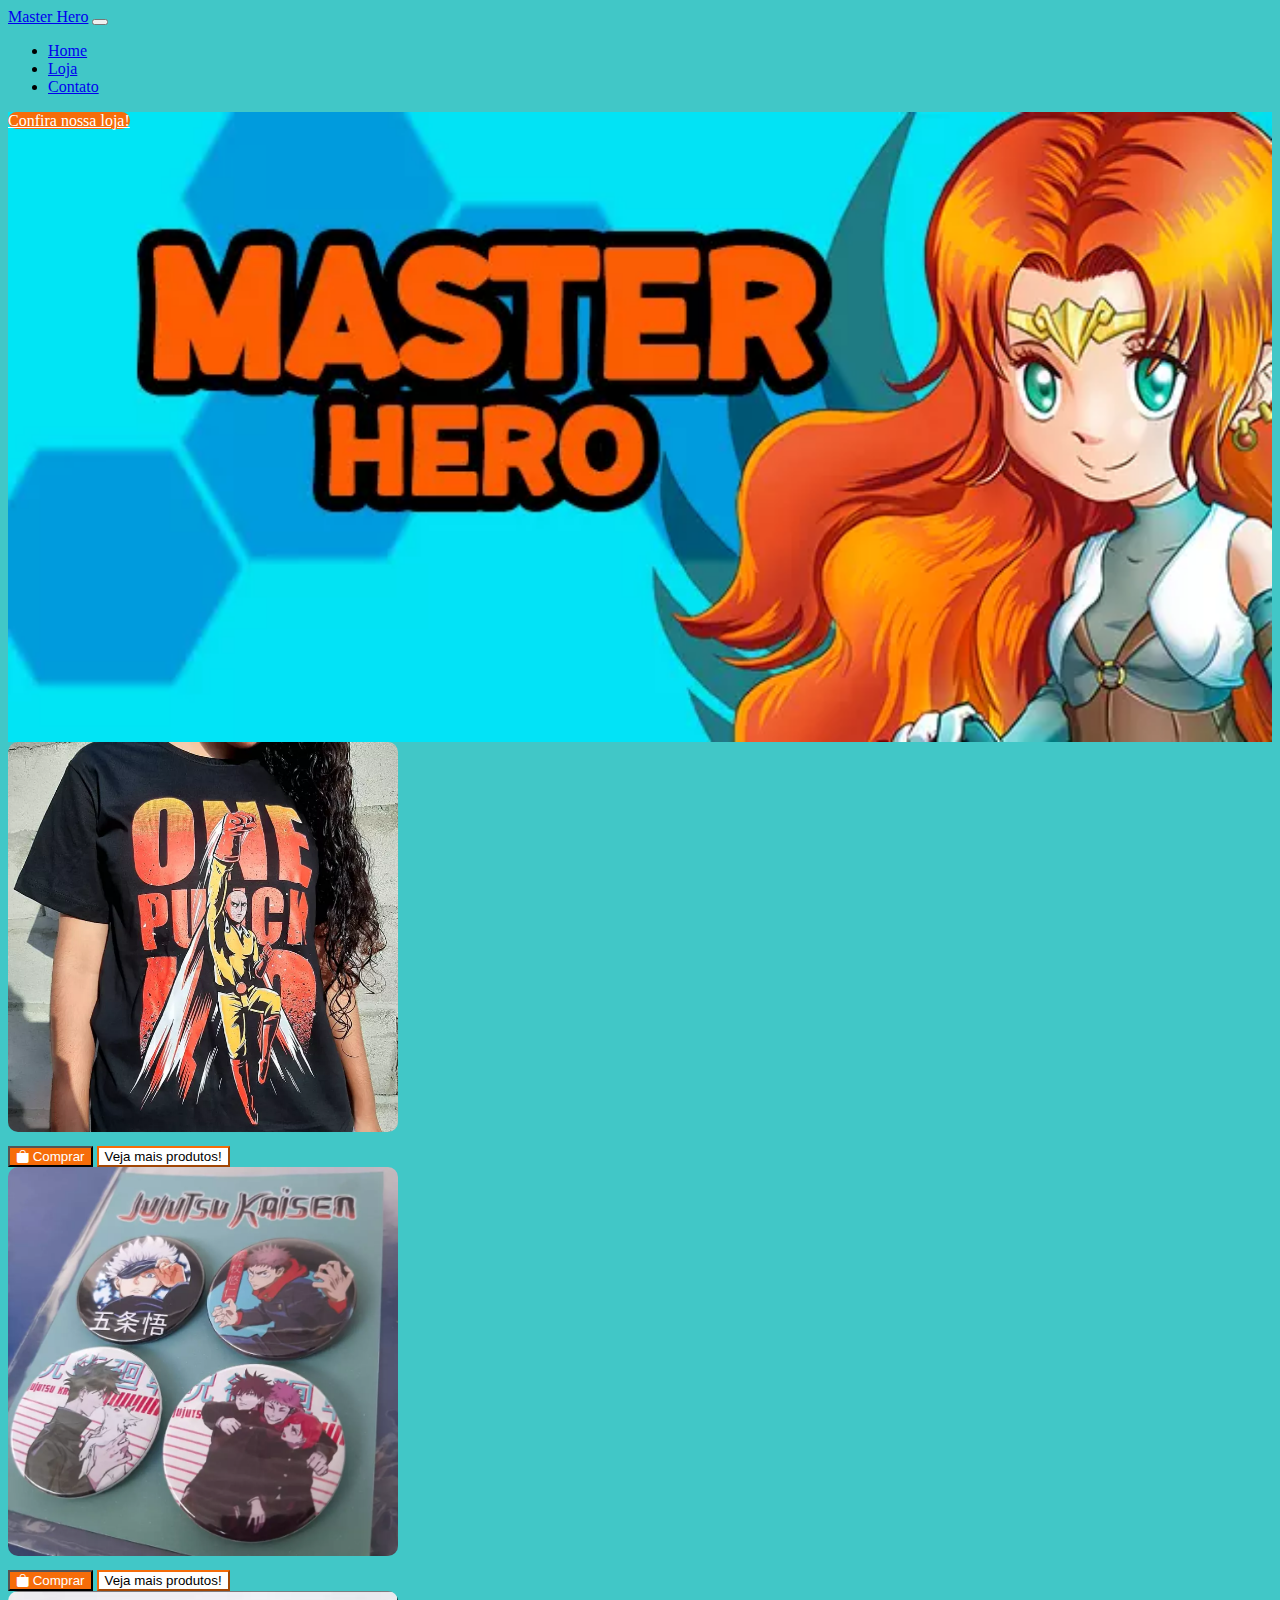
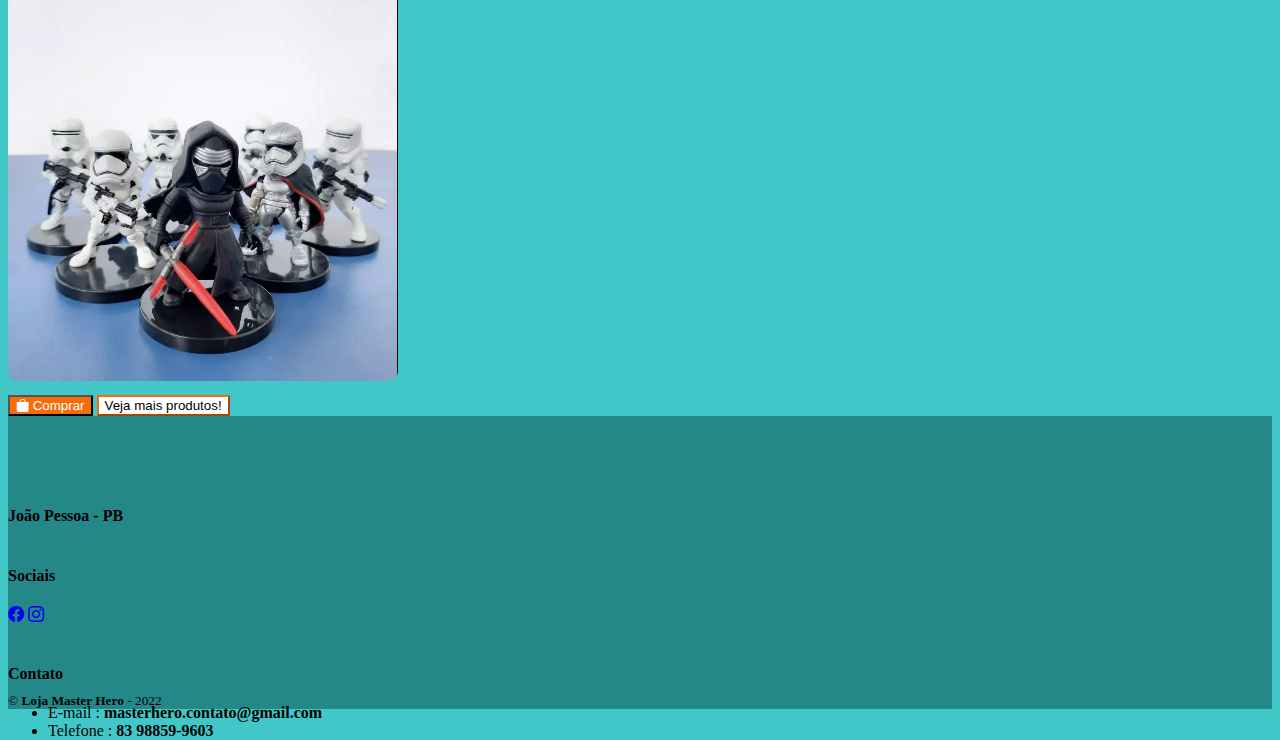
<file: index.html>
<!DOCTYPE html>
<html lang="pt-BR">
<head>
        <meta charset="UTF-8">
        <meta http-equiv="X-UA-Compatible" content="IE=edge">
        <meta http-equiv="Content-Language" content="pt-br">
        <meta name="description" content="Somos uma loja de cultura geek nerd da cidade de João Pessoa">
        <meta name="viewport" content="width=device-width, initial-scale=1.0">
        
        <!-- CSS BootStrap -->
        <link href="https://cdn.jsdelivr.net/npm/bootstrap@5.1.1/dist/css/bootstrap.min.css" rel="stylesheet" integrity="sha384-F3w7mX95PdgyTmZZMECAngseQB83DfGTowi0iMjiWaeVhAn4FJkqJByhZMI3AhiU" crossorigin="anonymous">
        <!-- Icones BootStrap -->
        <link rel="stylesheet" href="https://cdn.jsdelivr.net/npm/bootstrap-icons@1.5.0/font/bootstrap-icons.css">
        
        <!-- JavaScript BootStrap -->
        <script src="https://cdn.jsdelivr.net/npm/bootstrap@5.1.1/dist/js/bootstrap.bundle.min.js" integrity="sha384-/bQdsTh/da6pkI1MST/rWKFNjaCP5gBSY4sEBT38Q/9RBh9AH40zEOg7Hlq2THRZ" crossorigin="anonymous"></script>
        
        <title>Master Hero - Geek Store</title>
        <link rel="shortcut icon" href="img/favicon.ico" type="image/x-icon">
        <!-- fontes -->
        <link rel="preconnect" href="https://fonts.googleapis.com">
        <link rel="preconnect" href="https://fonts.gstatic.com" crossorigin>
        <link href="https://fonts.googleapis.com/css2?family=Lato:wght@100&display=swap" rel="stylesheet">
        <!-- css do projeto-->
        <link rel="stylesheet" href="css/styles.css">
       
    </head>

    <body>
<main>
    <nav class="navbar navbar-expand-lg navbar-light bg-light fixed-top">
        <div class="container-fluid">
          <a class="navbar-brand" href="#">Master Hero</a>
          <button class="navbar-toggler" type="button" data-bs-toggle="collapse" data-bs-target="#navbarSupportedContent" aria-controls="navbarSupportedContent" aria-expanded="false" aria-label="Toggle navigation">
            <span class="navbar-toggler-icon"></span>
          </button>
          <div class="collapse navbar-collapse" id="navbarSupportedContent">
            <ul class="navbar-nav me-auto mb-2 mb-lg-0">
              <li class="nav-item">
                <a class="nav-link" aria-current="page" href="#">Home</a>
              </li>
              <li class="nav-item">
                <a class="nav-link" href="https://lojaintegrada.com.br">Loja</a>
              </li>
              <li class="nav-item">
                <a class="nav-link" href="#contato">Contato</a>
              </li>
            </ul>
          </div>
        </div>
      </nav>
      <section class="" id="home" style="position: relative;">
        <div id="" class="d-flex justify-content-center">
            <a href="https://lojaintegrada.com.br" target="_blank" class="btn" id="btTest">Confira nossa loja!</a>

          </div>

          
        <!--<img src="/img/banner1.png" alt="">-->
      </section>
      <div class="container">
      <div class="row row-cols-1 row-cols-sm-2 row-cols-md-3 g-2" id="prods">
        <div class="col">
        <div class="card shadow-sm str17">
          <!--<button class="btn btn-primary" style="width: 100%;" type="button" data-bs-toggle="collapse" data-bs-target="#camisa" aria-expanded="false" aria-controls="camisa">Camisas</button>		  -->
        <div class="card-body " id="camisa">

          <img src="img/camisa.webp"  alt="camisas" srcset="">
          <div class="btn-group-vertical d-flex btnProd">
            <button class="btn" style="background-color:rgb(246, 108, 9);color:white;"><i class="bi bi-bag-fill"></i> Comprar</button>
            <button class="btn" style="background-color: white; border-color:rgb(246, 108, 9) ;">Veja mais produtos!</button>
          </div>
        </div>
        </div>
        </div>
        <div class="col">
          <div class="card shadow-sm str17">
            <!--<button class="btn btn-primary" type="button" data-bs-toggle="collapse" data-bs-target="#bottom" aria-expanded="false" aria-controls="bottom">Bottons</button>-->	
          <div class="card-body " id="bottom">
  
            <img src="img/botton.webp" alt="bottons" srcset="">
            <div class="btn-group-vertical d-flex btnProd">
              <button class="btn" style="background-color:rgb(246, 108, 9);color:white;"><i class="bi bi-bag-fill"></i> Comprar</button>
              <button class="btn" style="background-color: white; border-color:rgb(246, 108, 9) ;">Veja mais produtos!</button>
            </div>
          </div>
          </div>
          </div>

          <div class="col">
            <div class="card shadow-sm str17">
              <!--<button class="btn btn-primary" type="button" data-bs-toggle="collapse" data-bs-target="#colec" aria-expanded="false" aria-controls="colec">Colecionaveis</button>-->		  
            <div class="card-body " id="colec">
    
              <img src="img/col.webp" alt="colecionaveis" srcset="">
              <div class="btn-group-vertical d-flex btnProd">
                <button class="btn" style="background-color:rgb(246, 108, 9);color:white;"><i class="bi bi-bag-fill"></i> Comprar</button>
                <button class="btn" style="background-color: white; border-color:rgb(246, 108, 9) ;">Veja mais produtos!</button>
              </div>
            </div>
            </div>
            </div>
      </div>
    </div>
      
      <!--<section class="container justify-content-center" id="produtos">
        <div class=" d-flex justify-content-center" id="btProdutos">
          <button class="btn" onclick="showCamisas()">Camisas</button>
          <button class="btn" onclick="showBottons()">Bottons</button>
          <button class="btn" onclick="showCole()">Colecionaveis</button>
        </div>
        
        <div class="row" style="width:auto;">             
          <div class="col " id="" >
            <div class="card shadow-sm port1">
              <img src="img/camisa.png" alt="" id="camisas" style="height: 400px;display:none;" srcset="">
              <div class="d-flex justify-content-center">
                <button class="btn" onclick="hideCamisas()" id="hideCamisa" style="display: none;width: 10%;">X</button>
              </div>
                
                <!--<text x="50%" y="50%" fill="#eceeef" dy=".3em">O que é League of Legends?</text>--
            </div>
          </div>
        
          <div class="col  justify-content-center" id="">
            <div class="card shadow-sm port2">
                <img src="img/bottons/bot_demon_1.jpg" id="bottons" style="height: 400px;display: none;" alt="">
                <div class="d-flex justify-content-center">
                  <button class="btn" onclick="hideBottons()" id="hideBotton" style="display: none;width: 10%;">X</button>
                </div>
            </div>
          </div>
        
          <div class="col " id="">
            <div class="card shadow-sm port3">
             <img src="img/colecionaveis/col_jujutsu_1.jpg" id="colecionaveis" style="height: 400px;display: none" alt="">
             <div class="d-flex justify-content-center">
              <button class="btn" onclick="hideCole()" id="hideColecionavel" style="display: none;width: 10%;">X</button>
            </div>
            </div>
          </div>
        
        </div>
      </section>-->
<script>

  
</script>
      <section id="footer">
                <!-- Footer-->
                <footer class="footer text-center">
                    <div class="container">
                        <div class="row">
                            <!-- Footer Location-->
                            <div class="col-lg-4 mb-lg-0">
                                <h4 class="text-uppercase mb-4"> João Pessoa - PB</h4>
                                <!--<p class="lead mb-0" style="padding-top:;font-weight: bold;">
                                    
                                    <br />-->
                                    
                                </p>
                            </div>
                            <!-- Footer Social Icons-->
                            <div class="col-lg-4  mb-lg-0">
                                <h4 class="text-uppercase mb-4" style="padding-top:;">Sociais</h4>
                                <a class="btn btn-outline-light btn-social mx-1" target="_blank" href="https://www.facebook.com/MasterHeroJP"><i class="bi bi-facebook"></i></a>
                                <a class="btn btn-outline-light btn-social mx-1" target="_blank" href="https://www.instagram.com/lojamasterhero/"><i class="bi bi-instagram"></i></a>
                            </div>
                            <!-- Footer About Text-->
                            <div class="col-lg-4">
                                <h4 class="text-uppercase mb-4" style="padding-top:;" id="contato">Contato</h4>
                                <ul class="nav flex-column">
                                    <li class="nav-item mb-2">E-mail : <strong>
                                        masterhero.contato@gmail.com</strong> </li>
                                    <li class="nav-item mb-2">Telefone : <strong>83 98859-9603</strong></li>
                                    
                                    <!--<li class="nav-item mb-2"><a href="#" class="nav-link p-0 text-muted">Pricing</a></li>
                                    <li class="nav-item mb-2"><a href="#" class="nav-link p-0 text-muted">FAQs</a></li>
                                    <li class="nav-item mb-2"><a href="#" class="nav-link p-0 text-muted">About</a></li>-->
                                  </ul>
                            </div>
                        </div>
                    </div>
                </footer>
                             <!-- Copyright Section-->
              <div class="copyright py-4 text-center text-white">
                <div class="container" style="color: black;"><small>&copy;<strong><a href="#" style="text-decoration: none;color: black;"> Loja Master Hero</a></strong> - 2022</small></div>
            </div>                          
      </section>
</main>

                <!-- Copyright Section--
                <div class="copyright py-4 text-center text-white">
                    <div class="container"><small>&copy; Dev.<strong><a href="https://ulissesribeiro.github.io/dev-ulissesgomes/" style="text-decoration: none;color: white;">UlissesGomes</a></strong> - 2021</small></div>
                </div>

      <!-- whatsapp --
      <script type="text/javascript">
        (function () {
            var options = {
                whatsapp: "+55(83)98859-9603", // WhatsApp number
                call_to_action: "Fale Conosco Agora!", // Call to action
                position: "right", // Position may be 'right' or 'left'
            };
            var proto = document.location.protocol, host = "whatshelp.io", url = proto + "//static." + host;
            var s = document.createElement('script'); s.type = 'text/javascript'; s.async = true; s.src = url + '/widget-send-button/js/init.js';
            s.onload = function () { WhWidgetSendButton.init(host, proto, options); };
            var x = document.getElementsByTagName('script')[0]; x.parentNode.insertBefore(s, x);
        })();
    </script>
    <!--/whatsapp -->
    <script src="js/functions.js"></script>
    </body>
</html>
</file>
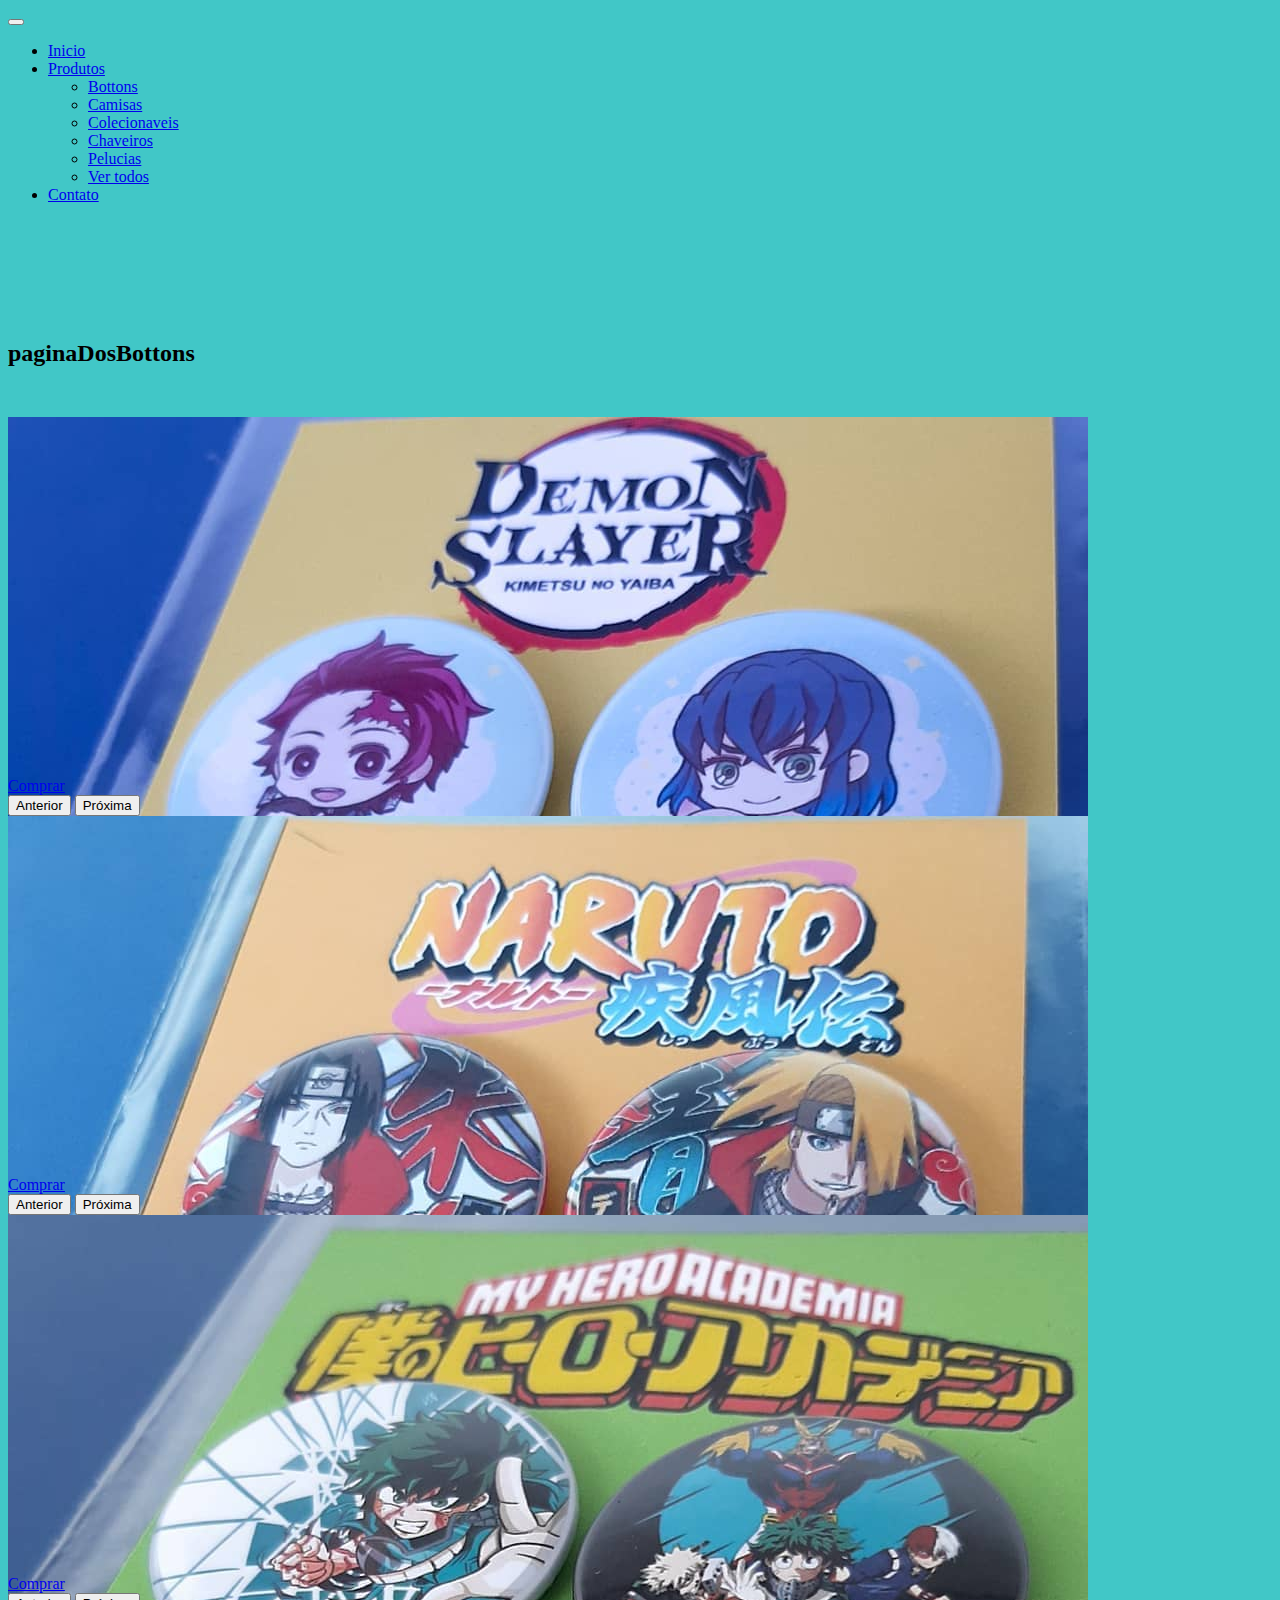
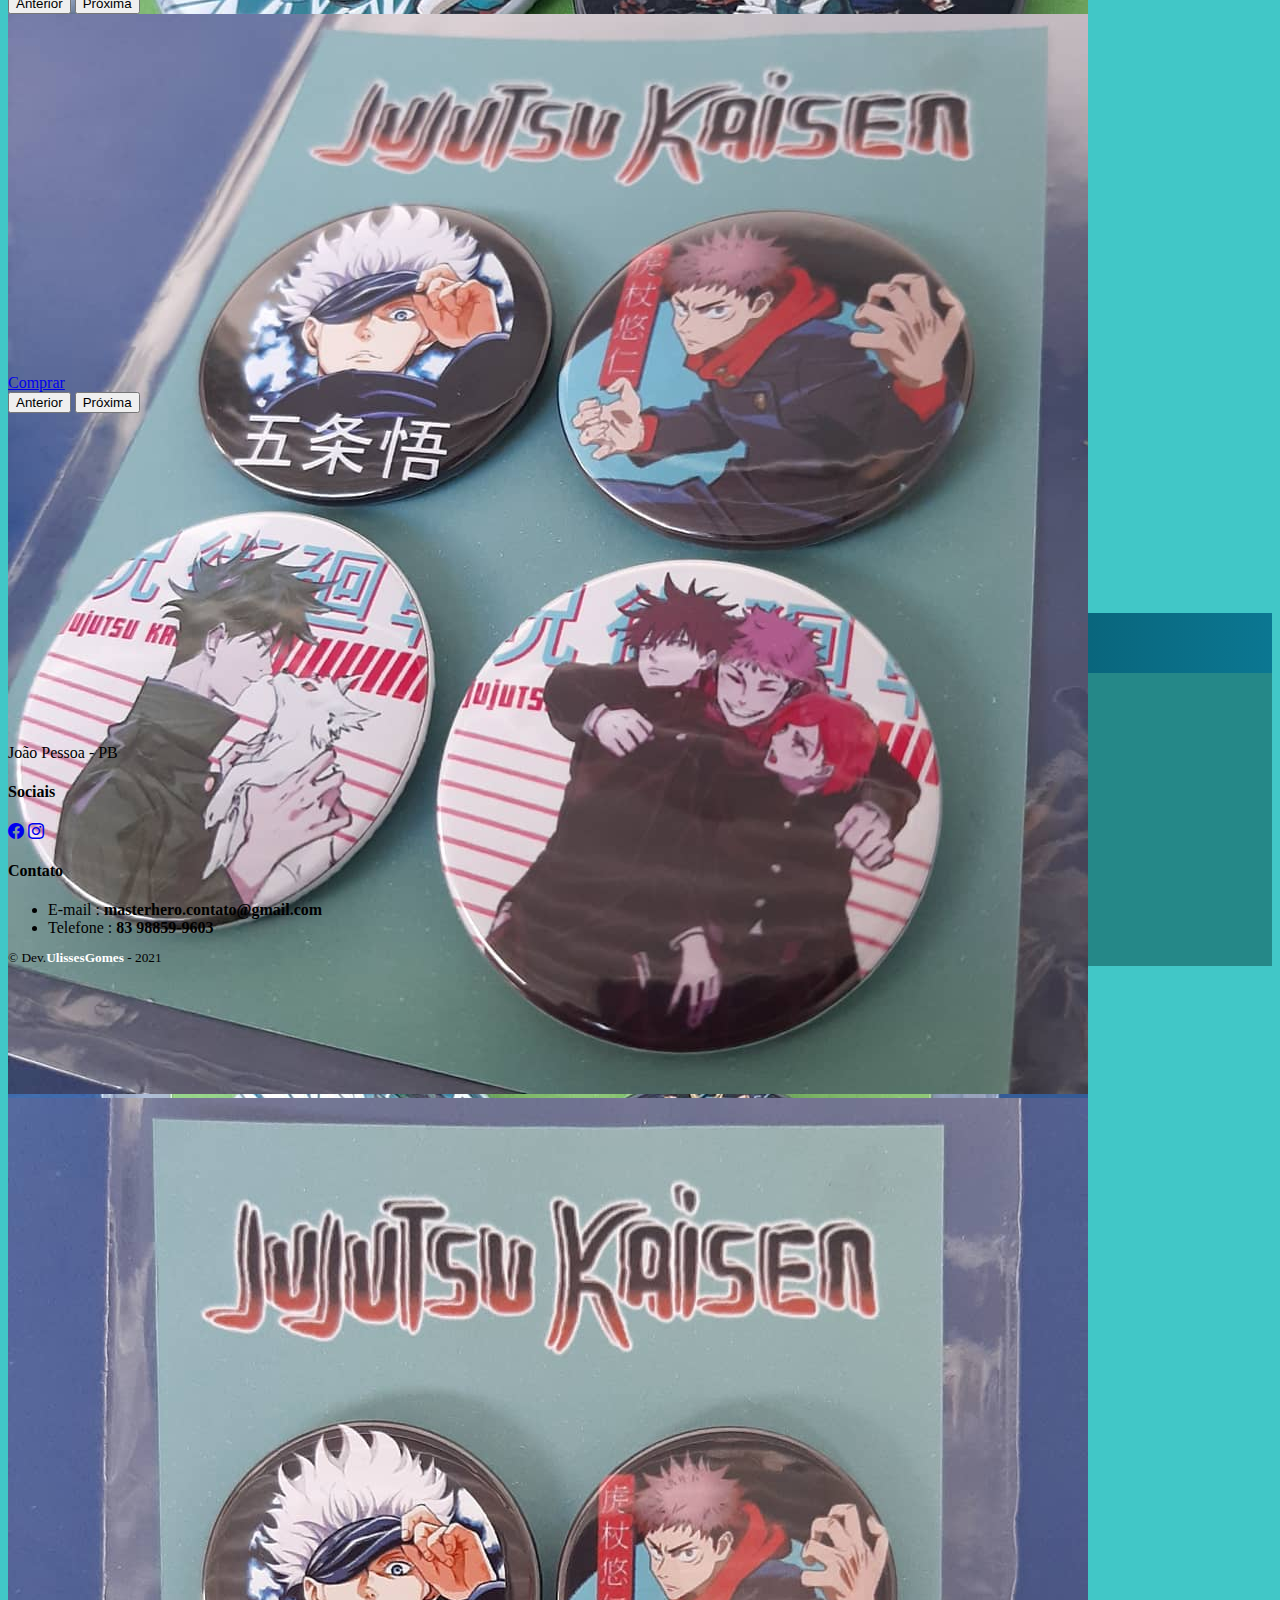
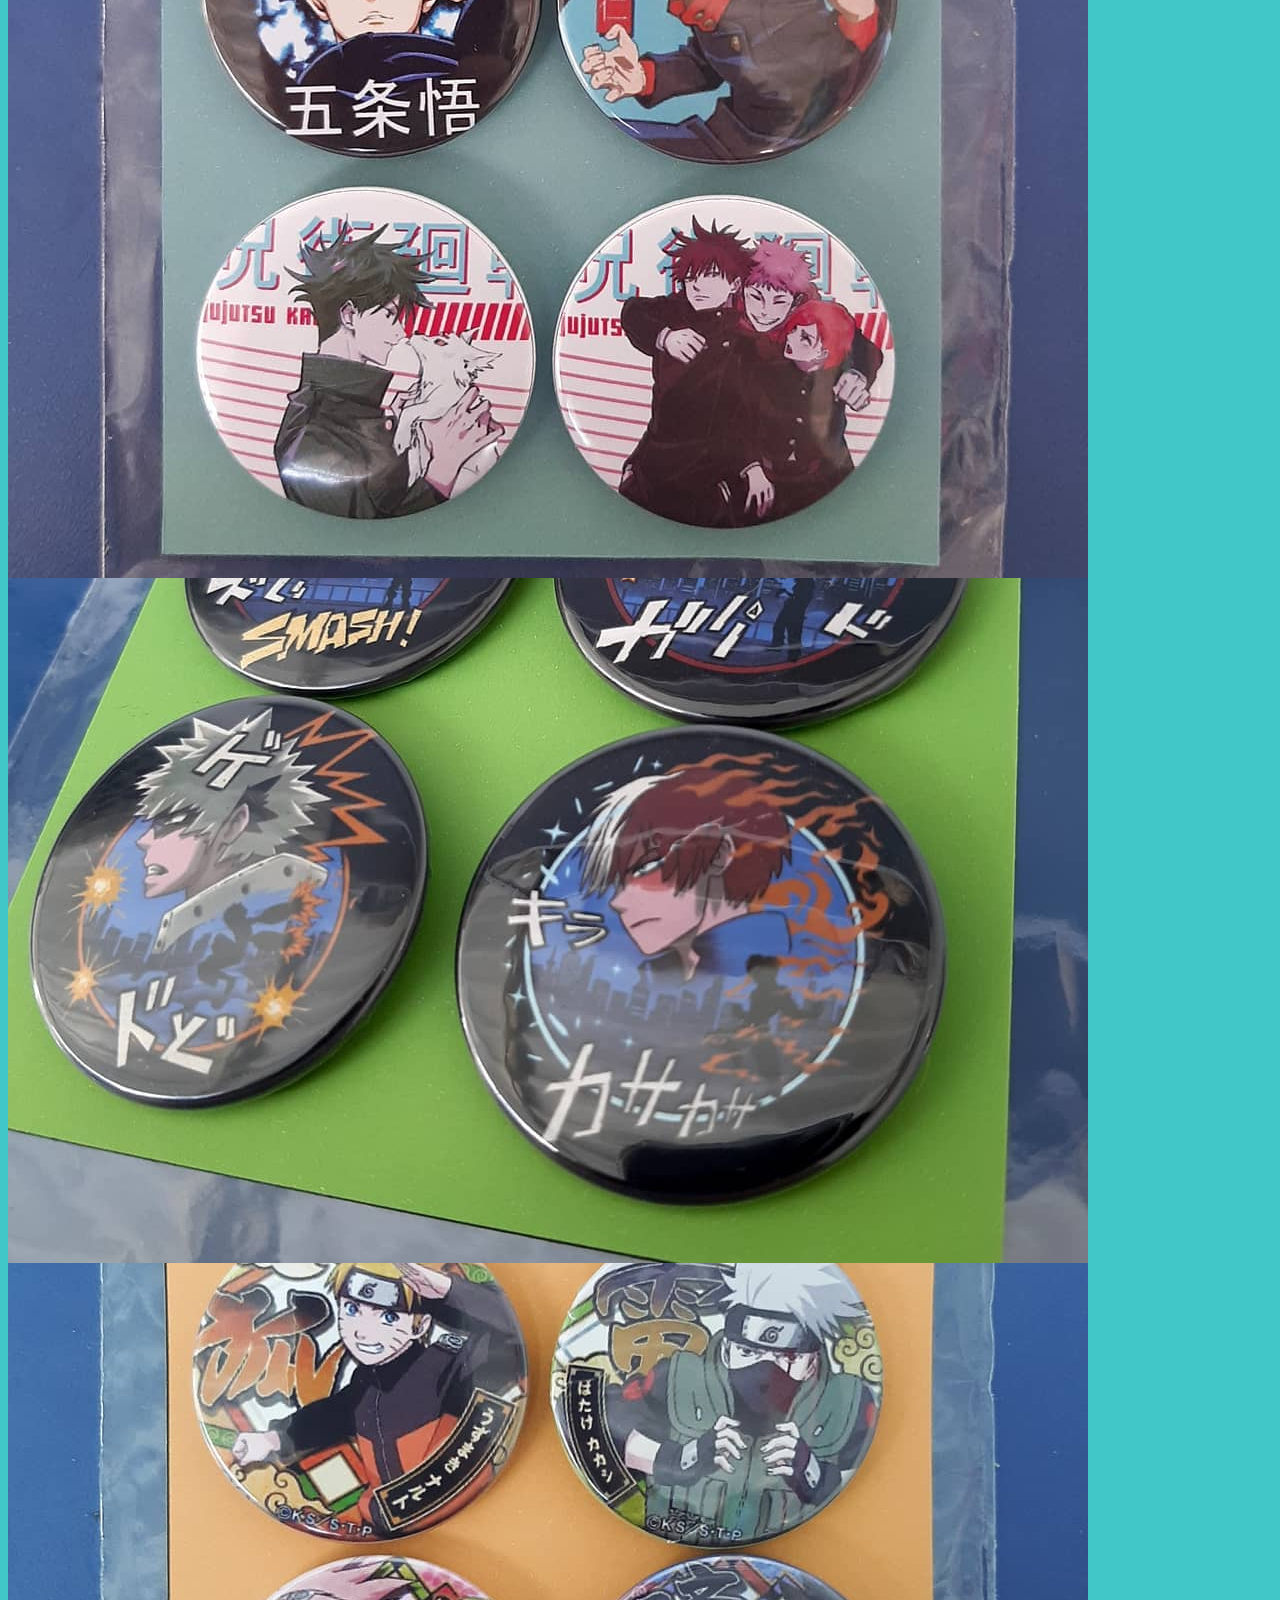
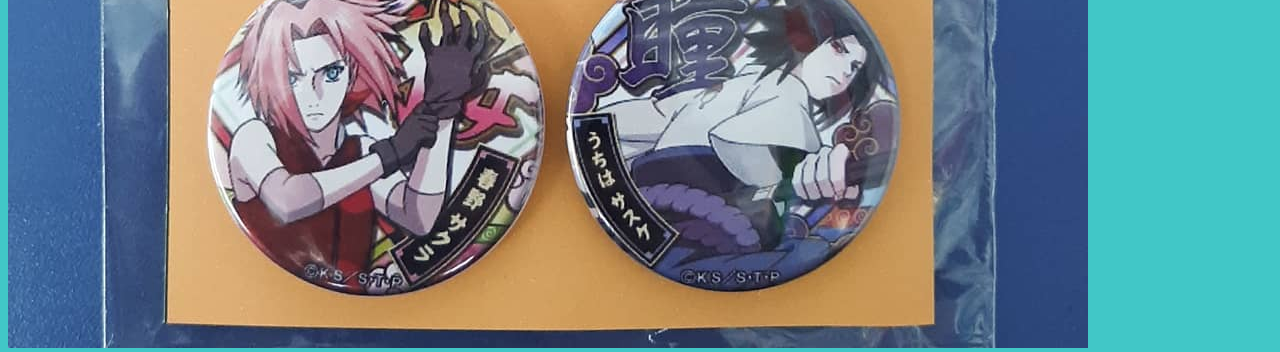
<file: bottons.html>
<!DOCTYPE html>
<html lang="pt-br">
<head>
        <meta charset="UTF-8">
        <meta http-equiv="X-UA-Compatible" content="IE=edge">
        <meta http-equiv="Content-Language" content="pt-br">
        <meta name="viewport" content="width=device-width, initial-scale=1.0">
        
        <!-- CSS BootStrap -->
        <link href="https://cdn.jsdelivr.net/npm/bootstrap@5.1.1/dist/css/bootstrap.min.css" rel="stylesheet" integrity="sha384-F3w7mX95PdgyTmZZMECAngseQB83DfGTowi0iMjiWaeVhAn4FJkqJByhZMI3AhiU" crossorigin="anonymous">
        <!-- Icones BootStrap -->
        <link rel="stylesheet" href="https://cdn.jsdelivr.net/npm/bootstrap-icons@1.5.0/font/bootstrap-icons.css">
        
        <!-- JavaScript BootStrap -->
        <script src="https://cdn.jsdelivr.net/npm/bootstrap@5.1.1/dist/js/bootstrap.bundle.min.js" integrity="sha384-/bQdsTh/da6pkI1MST/rWKFNjaCP5gBSY4sEBT38Q/9RBh9AH40zEOg7Hlq2THRZ" crossorigin="anonymous"></script>
        
        <title>Bottons - Master Hero - Geek Store</title>
        <link rel="shortcut icon" href="img/favicon.ico" type="image/x-icon">
        <!-- fontes -->
        <link rel="preconnect" href="https://fonts.googleapis.com">
        <link rel="preconnect" href="https://fonts.gstatic.com" crossorigin>
        <link href="https://fonts.googleapis.com/css2?family=Lato:wght@100&display=swap" rel="stylesheet">
        <!-- css do projeto-->
        <link rel="stylesheet" href="css/styles.css">
       
    </head>

    <body>
        <main>
         <!-- inicio navbar -->
         <nav class="navbar navbar-expand-lg navbar-light bg-light rounded fixed-top"  aria-label="Twelfth navbar example">
            <div class="container-fluid">
              <button class="navbar-toggler" type="button" data-bs-toggle="collapse" data-bs-target="#navbarsExample10" aria-controls="navbarsExample10" aria-expanded="false" aria-label="Toggle navigation">
                <span class="navbar-toggler-icon"></span>
              </button>
      
              <div class="collapse navbar-collapse justify-content-md-center" id="navbarsExample10">
                <ul class="navbar-nav">
                  <li class="nav-item">
                    <a class="nav-link" aria-current="page" href="index.html">Inicio</a>
                  </li>
                  <li class="nav-item dropdown">
                    <a class="nav-link dropdown-toggle" href="#" id="dropdown10" data-bs-toggle="dropdown" aria-expanded="false">Produtos</a>
                    <ul class="dropdown-menu" aria-labelledby="dropdown10">
                        <li><a class="dropdown-item" href="bottons.html">Bottons</a></li>
                        <li><a class="dropdown-item" href="camisas.html">Camisas</a></li>
                        <li><a class="dropdown-item" href="colecionaveis.html">Colecionaveis</a></li>
                        <li><a class="dropdown-item" href="chaveiros.html">Chaveiros</a></li>
                        <li><a class="dropdown-item" href="pelucias.html">Pelucias</a></li>
                        <li><a class="dropdown-item" href="produtos.html">Ver todos</a></li>
                    </ul>
                  </li>
                  <!--<li class="nav-item">
                    <a class="nav-link" href="#about">Quem somos</a>
                  </li>-->
                  <li class="nav-item">
                    <a class="nav-link" href="#contato">Contato</a>
                  </li>
                  <!--<li class="nav-item dropdown">
                    <a class="nav-link dropdown-toggle" href="#" id="dropdown10" data-bs-toggle="dropdown" aria-expanded="false">Dropdown</a>
                    <ul class="dropdown-menu" aria-labelledby="dropdown10">
                      <li><a class="dropdown-item" href="#">Action</a></li>
                      <li><a class="dropdown-item" href="#">Another action</a></li>
                      <li><a class="dropdown-item" href="#">Something else here</a></li>
                    </ul>
                  </li>-->
                </ul>
              </div>
            </div>
          </nav>
          <!-- fim navbar -->
          <!-- produtos Section-->
<section class="page-section portfolio" id="servicos" style="padding-top: 100px;padding-bottom: 200px;">
    <div class="container">
        <!-- Portfolio Section Heading-->
        <h2 class="page-section-heading text-center mb-0" style="padding-bottom: 30px;">paginaDosBottons</h2>
        <!-- Icon Divider-->
        <div class="divider-custom">
            <div class="divider-custom-line"></div>
            <div class="divider-custom-icon"><i class="fas fa-star"></i></div>
            <div class="divider-custom-line"></div>
        </div>
        <div class="d-block w-100" id="tam-box" style="background-color:; height: auto;">
            <!--carrosel dentro da box malawho -->
            <div class="album py-5 produtos">
              <div class="container ">
              <div class="row row-cols-1 row-cols-sm-3 row-cols-md-5 g-1 justify-content-md-center">
                <div class="col">
                <div class="card shadow-sm item1 ">
                    <div id="prod1" class="carousel slide /*carousel-fade*/ " data-bs-ride="carousel">
                      <div class="carousel-inner"style="height: 250px;">
                        <div class="carousel-item active" >
                            <img src="img/bottons/bot_demon_1.jpg" class="d-block "  alt="...">
                          </div>
                          <div class="carousel-item">
                            <img src="img/bottons/bot_demon_2.jpg" class="d-block " alt="...">
                          </div>
                          <div class="carousel-item">
                            <img src="img/bottons/bot_demon_3.jpg" class="d-block " alt="...">
                          </div>
                          <div class="carousel-item">
                            <img src="img/bottons/bot_demon_4.jpg" class="d-block " alt="...">
                          </div>
                      </div>
                    <div class="carousel-caption text-start  d-md-block"> 
                    <!--<h5 style="color: black; text-align: left;" >Produto 1</h5>
                    <h4 style="color: black; text-align: left;">R$ XX,XX</h4>
                    <p style="color: black; text-align: left;">Disponivel</p>-->
                    <div class="btn-group " style="padding-top: 110px;left: 50px;">
                      <a href="bottons.html" role="button"  class="btn btn-sm btn-outline-secondary">Comprar</a>
                    </div>
                  </div>
                                <!-- botões avançar e retroceder -->
              <button class="carousel-control-prev" type="button" data-bs-target="#prod1" data-bs-slide="prev">
                <span class="carousel-control-prev-icon" aria-hidden="true"></span>
                <span class="visually-hidden">Anterior</span>
              </button>
              <button class="carousel-control-next" type="button" data-bs-target="#prod1" data-bs-slide="next">
                <span class="carousel-control-next-icon" aria-hidden="true"></span>
                <span class="visually-hidden">Próxima</span>
              </button>
                </div>
            </div>
            </div>
          <div></div>

          <div class="col">
            <div class="card shadow-sm item2 ">
                <div id="prod2" class="carousel slide /*carousel-fade*/ " data-bs-ride="carousel">
                  <div class="carousel-inner"style="height: 250px;">
                    <div class="carousel-item active" >
                        <img src="img/bottons/bot_naruto_1.jpg" class="d-block "  alt="...">
                      </div>
                      <div class="carousel-item">
                        <img src="img/bottons/bot_naruto_2.jpg" class="d-block " alt="...">
                      </div>
                      <div class="carousel-item">
                        <img src="img/bottons/bot_naruto_3.jpg" class="d-block " alt="...">
                      </div>
                      <div class="carousel-item">
                        <img src="img/bottons/bot_naruto_4.jpg" class="d-block " alt="...">
                      </div>
                  </div>
                <div class="carousel-caption text-start  d-md-block"> 
                <!--<h5 style="color: black; text-align: left;" >Produto 1</h5>
                <h4 style="color: black; text-align: left;">R$ XX,XX</h4>
                <p style="color: black; text-align: left;">Disponivel</p>-->
                <div class="btn-group " style="padding-top: 110px;left: 50px;">
                  <a href="bottons.html" role="button"  class="btn btn-sm btn-outline-secondary">Comprar</a>
                </div>
              </div>
                            <!-- botões avançar e retroceder -->
          <button class="carousel-control-prev" type="button" data-bs-target="#prod2" data-bs-slide="prev">
            <span class="carousel-control-prev-icon" aria-hidden="true"></span>
            <span class="visually-hidden">Anterior</span>
          </button>
          <button class="carousel-control-next" type="button" data-bs-target="#prod2" data-bs-slide="next">
            <span class="carousel-control-next-icon" aria-hidden="true"></span>
            <span class="visually-hidden">Próxima</span>
          </button>
            </div>
        </div>
        </div>
      <div></div>

      <div class="col">
        <div class="card shadow-sm item1 ">
            <div id="prod3" class="carousel slide /*carousel-fade*/ " data-bs-ride="carousel">
              <div class="carousel-inner"style="height: 250px;">
                <div class="carousel-item active" >
                    <img src="img/bottons/bot_myhero_1.jpg" class="d-block "  alt="...">
                  </div>
                  <div class="carousel-item">
                    <img src="img/bottons/bot_myhero_2.jpg" class="d-block " alt="...">
                  </div>
                  <div class="carousel-item">
                    <img src="img/bottons/bot_myhero_3.jpg" class="d-block " alt="...">
                  </div>
              </div>
            <div class="carousel-caption text-start  d-md-block"> 
            <!--<h5 style="color: black; text-align: left;" >Produto 1</h5>
            <h4 style="color: black; text-align: left;">R$ XX,XX</h4>
            <p style="color: black; text-align: left;">Disponivel</p>-->
            <div class="btn-group " style="padding-top: 110px;left: 50px;">
              <a href="bottons.html" role="button"  class="btn btn-sm btn-outline-secondary">Comprar</a>
            </div>
          </div>
                        <!-- botões avançar e retroceder -->
      <button class="carousel-control-prev" type="button" data-bs-target="#prod3" data-bs-slide="prev">
        <span class="carousel-control-prev-icon" aria-hidden="true"></span>
        <span class="visually-hidden">Anterior</span>
      </button>
      <button class="carousel-control-next" type="button" data-bs-target="#prod3" data-bs-slide="next">
        <span class="carousel-control-next-icon" aria-hidden="true"></span>
        <span class="visually-hidden">Próxima</span>
      </button>
        </div>
    </div>
    </div>
  <div></div>

  <div class="col">
    <div class="card shadow-sm item1 ">
        <div id="prod4" class="carousel slide /*carousel-fade*/ " data-bs-ride="carousel">
          <div class="carousel-inner"style="height: 250px;">
            <div class="carousel-item active" >
                <img src="img/bottons/bot_jujutsu_1.jpg" class="d-block "  alt="...">
              </div>
              <div class="carousel-item">
                <img src="img/bottons/bot_jujutsu_2.jpg" class="d-block " alt="...">
              </div>
          </div>
        <div class="carousel-caption text-start  d-md-block"> 
        <!--<h5 style="color: black; text-align: left;" >Produto 1</h5>
        <h4 style="color: black; text-align: left;">R$ XX,XX</h4>
        <p style="color: black; text-align: left;">Disponivel</p>-->
        <div class="btn-group " style="padding-top: 110px;left: 50px;">
          <a href="bottons.html" role="button"  class="btn btn-sm btn-outline-secondary">Comprar</a>
        </div>
      </div>
                    <!-- botões avançar e retroceder -->
  <button class="carousel-control-prev" type="button" data-bs-target="#prod4" data-bs-slide="prev">
    <span class="carousel-control-prev-icon" aria-hidden="true"></span>
    <span class="visually-hidden">Anterior</span>
  </button>
  <button class="carousel-control-next" type="button" data-bs-target="#prod4" data-bs-slide="next">
    <span class="carousel-control-next-icon" aria-hidden="true"></span>
    <span class="visually-hidden">Próxima</span>
  </button>
    </div>
</div>
</div>
<div></div>
</section>

  <!--<section>
    <div>
        <h2 class="page-section-heading text-center  mb-0" style=" padding-bottom:15px; padding-top: 40px; font-size: 22px;">
          <a class="btn btn-lg" style="background-color:#fb5d03;color: white;border-color: black; "href="produtos.html">E muito mais, confira!</a></h2>

        
    </section>-->
    <!-- fim produtos section -->
    

    <section class="page-section text-white mb-0" style="background-image: url('img/fundo.jpeg');
  background-image: linear-gradient(to right, black, #0b7792);   background-size: cover;
  padding-top: 60px;" id="contato-bottons" >
    <!--rodape inicio-->
                <!-- Footer-->
                <footer class="footer text-center">
                    <div class="container">
                        <div class="row">
                            <!-- Footer Location-->
                            <div class="col-lg-4 mb-5 mb-lg-0">
                                <h4 class="text-uppercase mb-4"> </h4>
                                <p class="lead mb-0">
                                    João Pessoa - PB
                                    <br />
                                    
                                </p>
                            </div>
                            <!-- Footer Social Icons-->
                            <div class="col-lg-4 mb-5 mb-lg-0">
                                <h4 class="text-uppercase mb-4">Sociais</h4>
                                <a class="btn btn-outline-light btn-social mx-1" href="https://www.facebook.com/MasterHeroJP"><i class="bi bi-facebook"></i></a>
                                <a class="btn btn-outline-light btn-social mx-1" href="https://www.instagram.com/lojamasterhero/"><i class="bi bi-instagram"></i></a>
                            </div>
                            <!-- Footer About Text-->
                            <div class="col-lg-4">
                                <h4 class="text-uppercase mb-4">Contato</h4>
                                <ul class="nav flex-column">
                                    <li class="nav-item mb-2">E-mail : <strong>
                                        masterhero.contato@gmail.com</strong> </li>
                                    <li class="nav-item mb-2">Telefone : <strong>83 98859-9603</strong></li>
                                    
                                    <!--<li class="nav-item mb-2"><a href="#" class="nav-link p-0 text-muted">Pricing</a></li>
                                    <li class="nav-item mb-2"><a href="#" class="nav-link p-0 text-muted">FAQs</a></li>
                                    <li class="nav-item mb-2"><a href="#" class="nav-link p-0 text-muted">About</a></li>-->
                                  </ul>
                            </div>
                        </div>
                    </div>
                </footer>
                <!-- Copyright Section-->
                <div class="copyright py-4 text-center text-white">
                    <div class="container"><small>&copy; Dev.<strong><a href="https://ulissesribeiro.github.io/dev-ulissesgomes/" style="text-decoration: none;color: white;">UlissesGomes</a></strong> - 2021</small></div>
                </div>

      <!-- AdnersonFerro.com.br widget -->
      <script type="text/javascript">
        (function () {
            var options = {
                whatsapp: "+55(83)98859-9603", // WhatsApp number
                call_to_action: "Fale Conosco Agora!", // Call to action
                position: "right", // Position may be 'right' or 'left'
            };
            var proto = document.location.protocol, host = "whatshelp.io", url = proto + "//static." + host;
            var s = document.createElement('script'); s.type = 'text/javascript'; s.async = true; s.src = url + '/widget-send-button/js/init.js';
            s.onload = function () { WhWidgetSendButton.init(host, proto, options); };
            var x = document.getElementsByTagName('script')[0]; x.parentNode.insertBefore(s, x);
        })();
    </script>
    <!--/AndersonFerro.com.br widget -->
  </section>

    </main>

    </body>
</file>
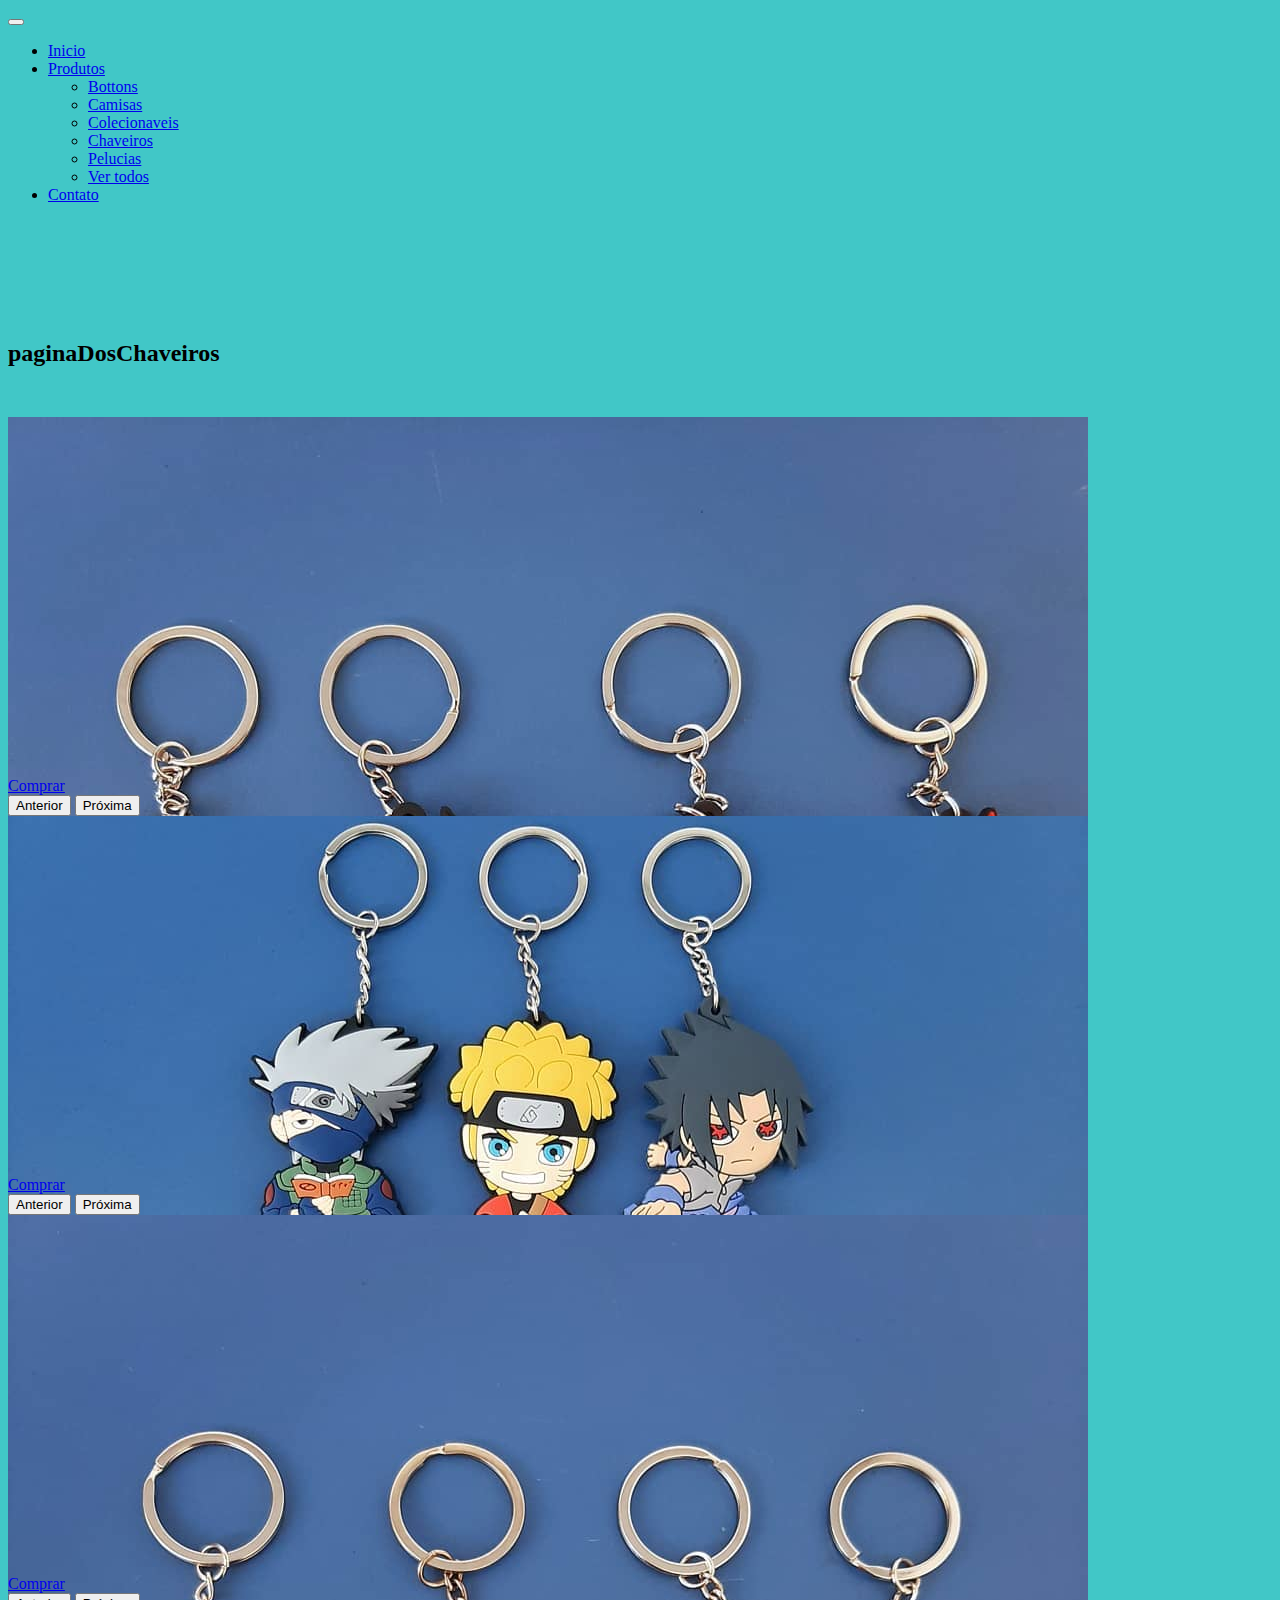
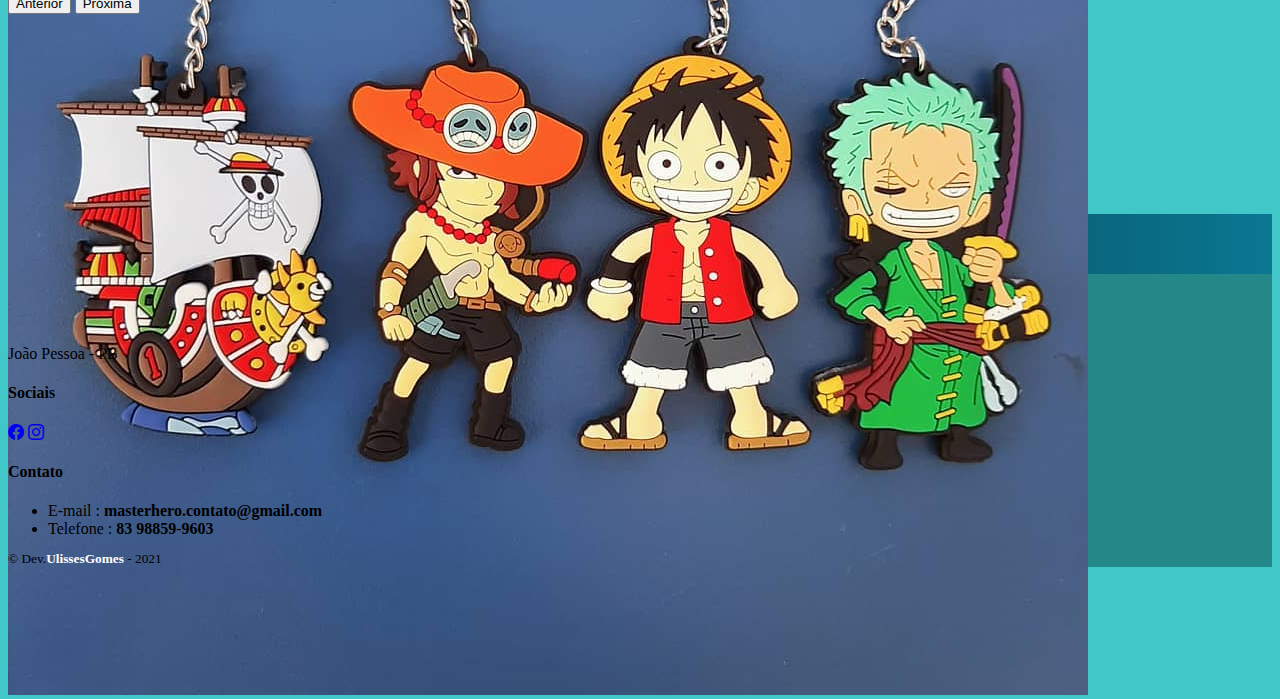
<file: chaveiros.html>
<!DOCTYPE html>
<html lang="pt-br">
<head>
        <meta charset="UTF-8">
        <meta http-equiv="X-UA-Compatible" content="IE=edge">
        <meta http-equiv="Content-Language" content="pt-br">
        <meta name="viewport" content="width=device-width, initial-scale=1.0">
        
        <!-- CSS BootStrap -->
        <link href="https://cdn.jsdelivr.net/npm/bootstrap@5.1.1/dist/css/bootstrap.min.css" rel="stylesheet" integrity="sha384-F3w7mX95PdgyTmZZMECAngseQB83DfGTowi0iMjiWaeVhAn4FJkqJByhZMI3AhiU" crossorigin="anonymous">
        <!-- Icones BootStrap -->
        <link rel="stylesheet" href="https://cdn.jsdelivr.net/npm/bootstrap-icons@1.5.0/font/bootstrap-icons.css">
        
        <!-- JavaScript BootStrap -->
        <script src="https://cdn.jsdelivr.net/npm/bootstrap@5.1.1/dist/js/bootstrap.bundle.min.js" integrity="sha384-/bQdsTh/da6pkI1MST/rWKFNjaCP5gBSY4sEBT38Q/9RBh9AH40zEOg7Hlq2THRZ" crossorigin="anonymous"></script>
        
        <title>Chaveiros - Master Hero - Geek Store</title>
        <link rel="shortcut icon" href="img/favicon.ico" type="image/x-icon">
        <!-- fontes -->
        <link rel="preconnect" href="https://fonts.googleapis.com">
        <link rel="preconnect" href="https://fonts.gstatic.com" crossorigin>
        <link href="https://fonts.googleapis.com/css2?family=Lato:wght@100&display=swap" rel="stylesheet">
        <!-- css do projeto-->
        <link rel="stylesheet" href="css/styles.css">
       
    </head>

    <body>
        <main>
         <!-- inicio navbar -->
         <nav class="navbar navbar-expand-lg navbar-light bg-light rounded fixed-top"  aria-label="Twelfth navbar example">
            <div class="container-fluid">
              <button class="navbar-toggler" type="button" data-bs-toggle="collapse" data-bs-target="#navbarsExample10" aria-controls="navbarsExample10" aria-expanded="false" aria-label="Toggle navigation">
                <span class="navbar-toggler-icon"></span>
              </button>
      
              <div class="collapse navbar-collapse justify-content-md-center" id="navbarsExample10">
                <ul class="navbar-nav">
                  <li class="nav-item">
                    <a class="nav-link" aria-current="page" href="index.html">Inicio</a>
                  </li>
                  <li class="nav-item dropdown">
                    <a class="nav-link dropdown-toggle" href="#" id="dropdown10" data-bs-toggle="dropdown" aria-expanded="false">Produtos</a>
                    <ul class="dropdown-menu" aria-labelledby="dropdown10">
                        <li><a class="dropdown-item" href="bottons.html">Bottons</a></li>
                        <li><a class="dropdown-item" href="camisas.html">Camisas</a></li>
                        <li><a class="dropdown-item" href="colecionaveis.html">Colecionaveis</a></li>
                        <li><a class="dropdown-item" href="chaveiros.html">Chaveiros</a></li>
                        <li><a class="dropdown-item" href="pelucias.html">Pelucias</a></li>
                        <li><a class="dropdown-item" href="produtos.html">Ver todos</a></li>
                    </ul>
                  </li>
                  <!--<li class="nav-item">
                    <a class="nav-link" href="#about">Quem somos</a>
                  </li>-->
                  <li class="nav-item">
                    <a class="nav-link" href="#contato">Contato</a>
                  </li>
                  <!--<li class="nav-item dropdown">
                    <a class="nav-link dropdown-toggle" href="#" id="dropdown10" data-bs-toggle="dropdown" aria-expanded="false">Dropdown</a>
                    <ul class="dropdown-menu" aria-labelledby="dropdown10">
                      <li><a class="dropdown-item" href="#">Action</a></li>
                      <li><a class="dropdown-item" href="#">Another action</a></li>
                      <li><a class="dropdown-item" href="#">Something else here</a></li>
                    </ul>
                  </li>-->
                </ul>
              </div>
            </div>
          </nav>
          <!-- fim navbar -->
          <!-- produtos Section-->
<section class="page-section portfolio" id="servicos" style="padding-top: 100px;padding-bottom: 200px;">
    <div class="container">
        <!-- Portfolio Section Heading-->
        <h2 class="page-section-heading text-center mb-0" style="padding-bottom: 30px;">paginaDosChaveiros</h2>
        <!-- Icon Divider-->
        <div class="divider-custom">
            <div class="divider-custom-line"></div>
            <div class="divider-custom-icon"><i class="fas fa-star"></i></div>
            <div class="divider-custom-line"></div>
        </div>
        <div class="d-block w-100" id="tam-box" style="background-color:; height: auto;">
            <!--carrosel dentro da box malawho -->
            <div class="album py-5 produtos">
              <div class="container ">
              <div class="row row-cols-1 row-cols-sm-3 row-cols-md-5 g-1 justify-content-md-center">
                <div class="col">
                <div class="card shadow-sm item1 ">
                    <div id="prod1" class="carousel slide /*carousel-fade*/ " data-bs-ride="carousel">
                      <div class="carousel-inner"style="height: 250px;">
                        <div class="carousel-item active" >
                            <img src="img/chaveiros/cha_dbz_1.jpg" class="d-block "  alt="...">
                          </div>
                      </div>
                    <div class="carousel-caption text-start  d-md-block"> 
                    <!--<h5 style="color: black; text-align: left;" >Produto 1</h5>
                    <h4 style="color: black; text-align: left;">R$ XX,XX</h4>
                    <p style="color: black; text-align: left;">Disponivel</p>-->
                    <div class="btn-group " style="padding-top: 110px;left: 50px;">
                      <a href="bottons.html" role="button"  class="btn btn-sm btn-outline-secondary">Comprar</a>
                    </div>
                  </div>
                                <!-- botões avançar e retroceder -->
              <button class="carousel-control-prev" type="button" data-bs-target="#prod1" data-bs-slide="prev">
                <span class="carousel-control-prev-icon" aria-hidden="true"></span>
                <span class="visually-hidden">Anterior</span>
              </button>
              <button class="carousel-control-next" type="button" data-bs-target="#prod1" data-bs-slide="next">
                <span class="carousel-control-next-icon" aria-hidden="true"></span>
                <span class="visually-hidden">Próxima</span>
              </button>
                </div>
            </div>
            </div>
          <div></div>

          <div class="col">
            <div class="card shadow-sm item2 ">
                <div id="prod2" class="carousel slide /*carousel-fade*/ " data-bs-ride="carousel">
                  <div class="carousel-inner"style="height: 250px;">
                    <div class="carousel-item active" >
                        <img src="img/chaveiros/cha_naruto_1.jpg" class="d-block "  alt="...">
                      </div>
                  </div>
                <div class="carousel-caption text-start  d-md-block"> 
                <!--<h5 style="color: black; text-align: left;" >Produto 1</h5>
                <h4 style="color: black; text-align: left;">R$ XX,XX</h4>
                <p style="color: black; text-align: left;">Disponivel</p>-->
                <div class="btn-group " style="padding-top: 110px;left: 50px;">
                  <a href="bottons.html" role="button"  class="btn btn-sm btn-outline-secondary">Comprar</a>
                </div>
              </div>
                            <!-- botões avançar e retroceder -->
          <button class="carousel-control-prev" type="button" data-bs-target="#prod2" data-bs-slide="prev">
            <span class="carousel-control-prev-icon" aria-hidden="true"></span>
            <span class="visually-hidden">Anterior</span>
          </button>
          <button class="carousel-control-next" type="button" data-bs-target="#prod2" data-bs-slide="next">
            <span class="carousel-control-next-icon" aria-hidden="true"></span>
            <span class="visually-hidden">Próxima</span>
          </button>
            </div>
        </div>
        </div>
      <div></div>

      <div class="col">
        <div class="card shadow-sm item1 ">
            <div id="prod3" class="carousel slide /*carousel-fade*/ " data-bs-ride="carousel">
              <div class="carousel-inner"style="height: 250px;">
                  <div class="carousel-item active">
                    <img src="img/chaveiros/cha_one_1.jpg" class="d-block " alt="...">
                  </div>
              </div>
            <div class="carousel-caption text-start  d-md-block"> 
            <!--<h5 style="color: black; text-align: left;" >Produto 1</h5>
            <h4 style="color: black; text-align: left;">R$ XX,XX</h4>
            <p style="color: black; text-align: left;">Disponivel</p>-->
            <div class="btn-group " style="padding-top: 110px;left: 50px;">
              <a href="bottons.html" role="button"  class="btn btn-sm btn-outline-secondary">Comprar</a>
            </div>
          </div>
                        <!-- botões avançar e retroceder -->
      <button class="carousel-control-prev" type="button" data-bs-target="#prod3" data-bs-slide="prev">
        <span class="carousel-control-prev-icon" aria-hidden="true"></span>
        <span class="visually-hidden">Anterior</span>
      </button>
      <button class="carousel-control-next" type="button" data-bs-target="#prod3" data-bs-slide="next">
        <span class="carousel-control-next-icon" aria-hidden="true"></span>
        <span class="visually-hidden">Próxima</span>
      </button>
        </div>
    </div>
    </div>
  <div></div>


</section>

  <!--<section>
    <div>
        <h2 class="page-section-heading text-center  mb-0" style=" padding-bottom:15px; padding-top: 40px; font-size: 22px;">
          <a class="btn btn-lg" style="background-color:#fb5d03;color: white;border-color: black; "href="produtos.html">E muito mais, confira!</a></h2>

        
    </section>-->
    <!-- fim produtos section -->
    

    <section class="page-section text-white mb-0" style="background-image: url('img/fundo.jpeg');
  background-image: linear-gradient(to right, black, #0b7792);   background-size: cover;
  padding-top: 60px;" id="contato-bottons" >
    <!--rodape inicio-->
                <!-- Footer-->
                <footer class="footer text-center">
                    <div class="container">
                        <div class="row">
                            <!-- Footer Location-->
                            <div class="col-lg-4 mb-5 mb-lg-0">
                                <h4 class="text-uppercase mb-4"> </h4>
                                <p class="lead mb-0">
                                    João Pessoa - PB
                                    <br />
                                    
                                </p>
                            </div>
                            <!-- Footer Social Icons-->
                            <div class="col-lg-4 mb-5 mb-lg-0">
                                <h4 class="text-uppercase mb-4">Sociais</h4>
                                <a class="btn btn-outline-light btn-social mx-1" href="https://www.facebook.com/MasterHeroJP"><i class="bi bi-facebook"></i></a>
                                <a class="btn btn-outline-light btn-social mx-1" href="https://www.instagram.com/lojamasterhero/"><i class="bi bi-instagram"></i></a>
                            </div>
                            <!-- Footer About Text-->
                            <div class="col-lg-4">
                                <h4 class="text-uppercase mb-4">Contato</h4>
                                <ul class="nav flex-column">
                                    <li class="nav-item mb-2">E-mail : <strong>
                                        masterhero.contato@gmail.com</strong> </li>
                                    <li class="nav-item mb-2">Telefone : <strong>83 98859-9603</strong></li>
                                    
                                    <!--<li class="nav-item mb-2"><a href="#" class="nav-link p-0 text-muted">Pricing</a></li>
                                    <li class="nav-item mb-2"><a href="#" class="nav-link p-0 text-muted">FAQs</a></li>
                                    <li class="nav-item mb-2"><a href="#" class="nav-link p-0 text-muted">About</a></li>-->
                                  </ul>
                            </div>
                        </div>
                    </div>
                </footer>
                <!-- Copyright Section-->
                <div class="copyright py-4 text-center text-white">
                    <div class="container"><small>&copy; Dev.<strong><a href="https://ulissesribeiro.github.io/dev-ulissesgomes/" style="text-decoration: none;color: white;">UlissesGomes</a></strong> - 2021</small></div>
                </div>

      <!-- AdnersonFerro.com.br widget -->
      <script type="text/javascript">
        (function () {
            var options = {
                whatsapp: "+55(83)98859-9603", // WhatsApp number
                call_to_action: "Fale Conosco Agora!", // Call to action
                position: "right", // Position may be 'right' or 'left'
            };
            var proto = document.location.protocol, host = "whatshelp.io", url = proto + "//static." + host;
            var s = document.createElement('script'); s.type = 'text/javascript'; s.async = true; s.src = url + '/widget-send-button/js/init.js';
            s.onload = function () { WhWidgetSendButton.init(host, proto, options); };
            var x = document.getElementsByTagName('script')[0]; x.parentNode.insertBefore(s, x);
        })();
    </script>
    <!--/AndersonFerro.com.br widget -->
  </section>

    </main>

    </body>
</file>
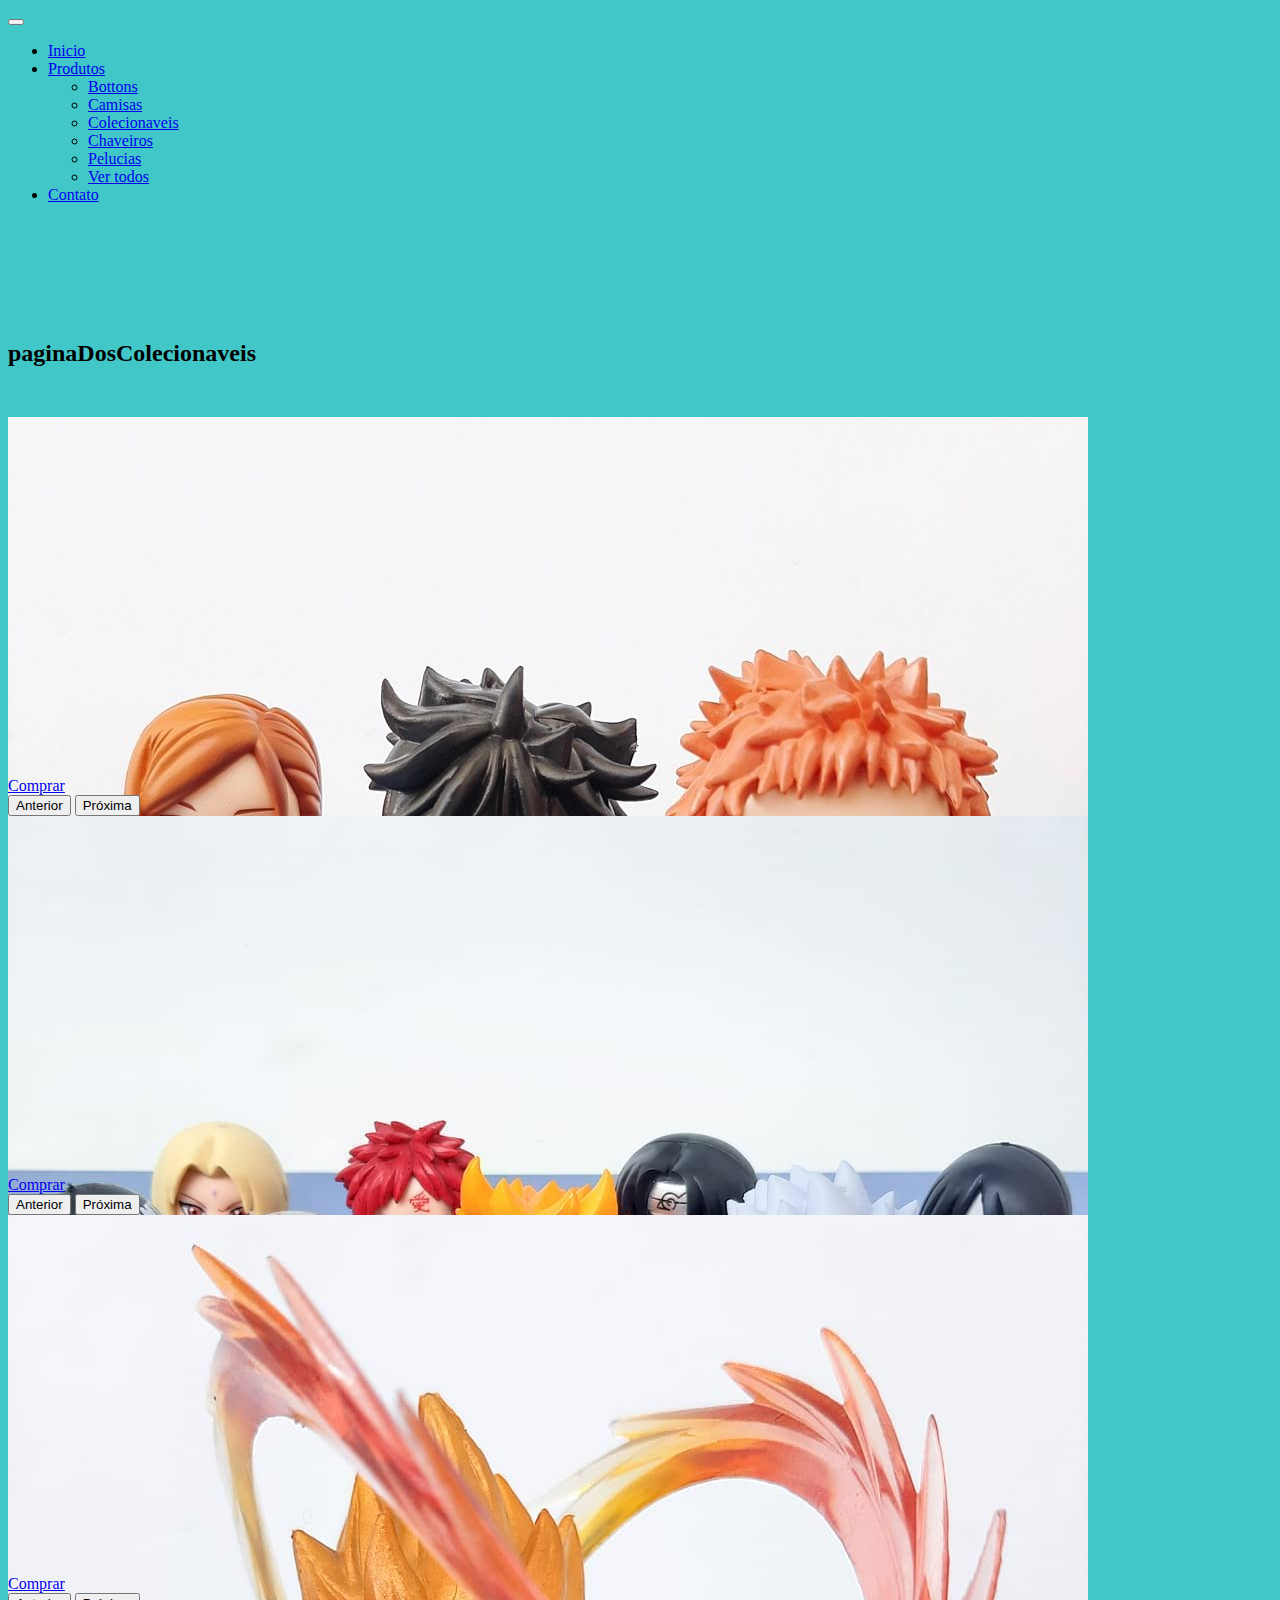
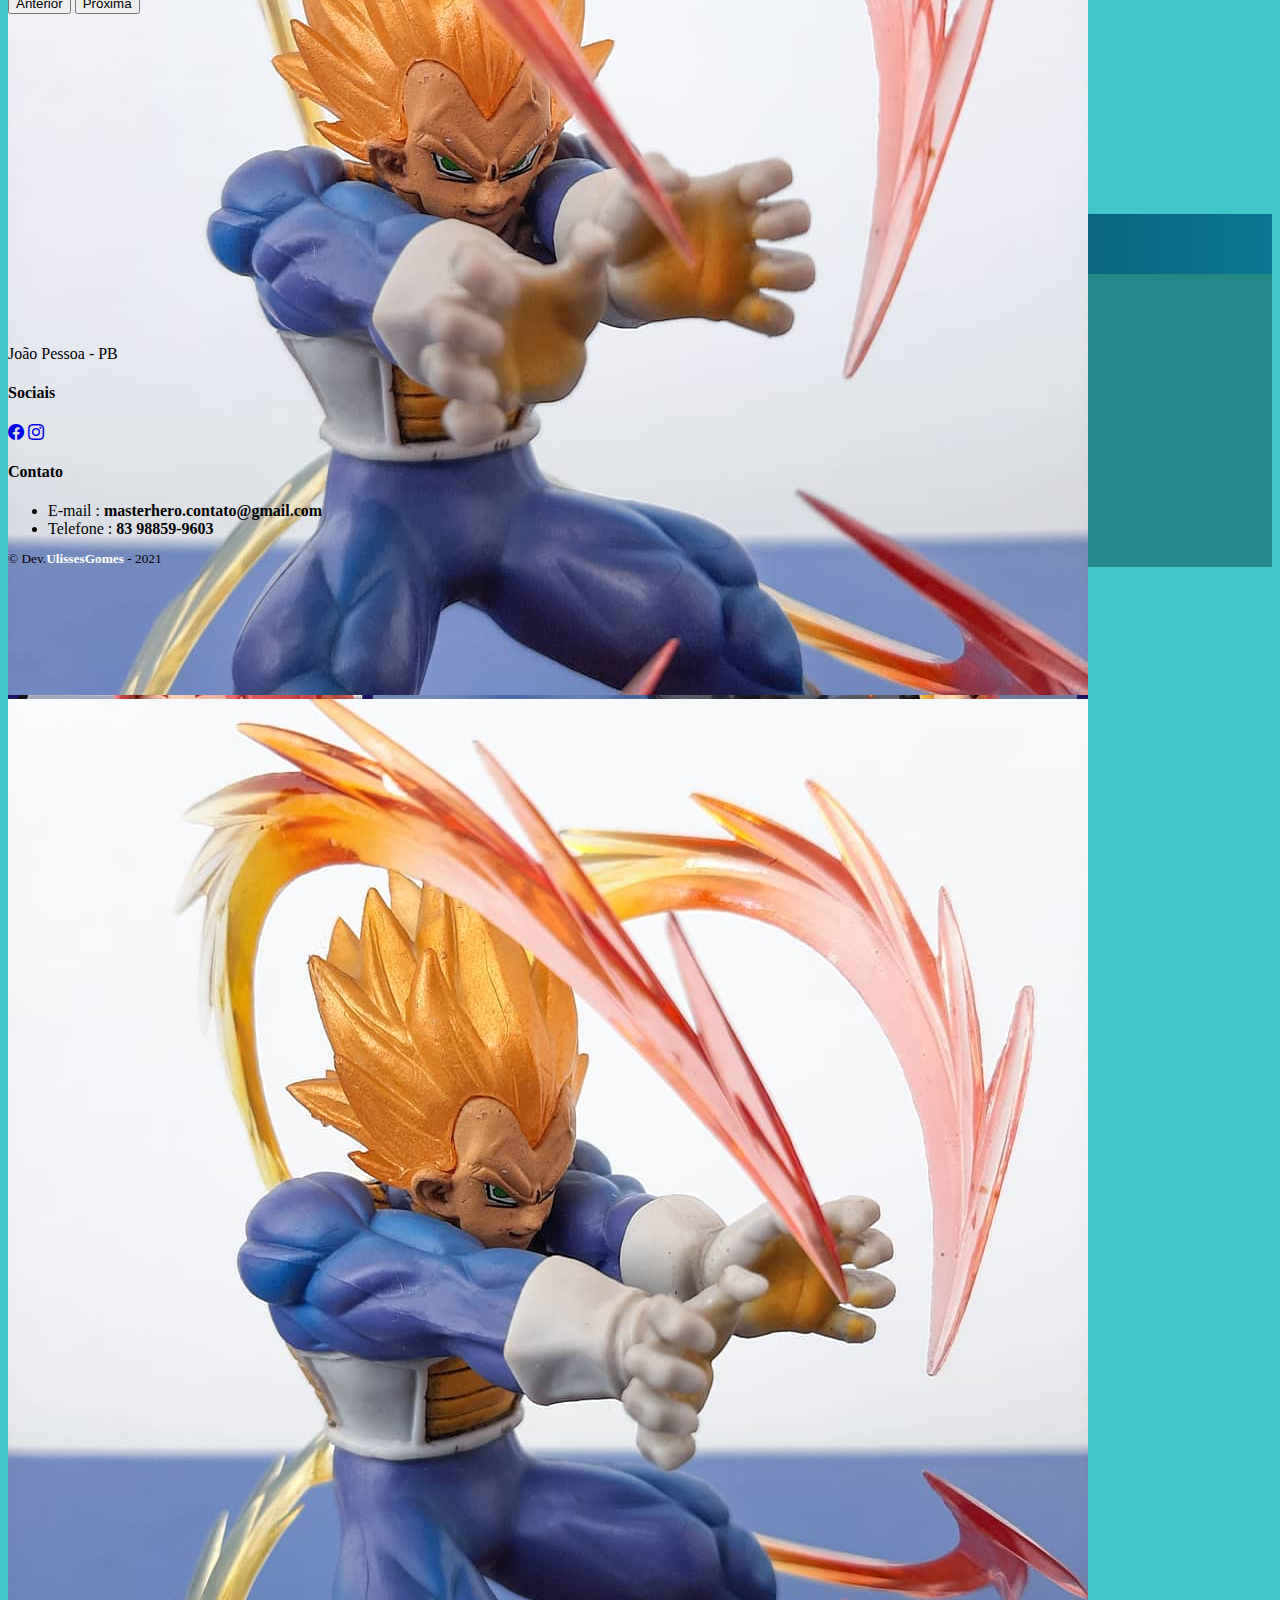
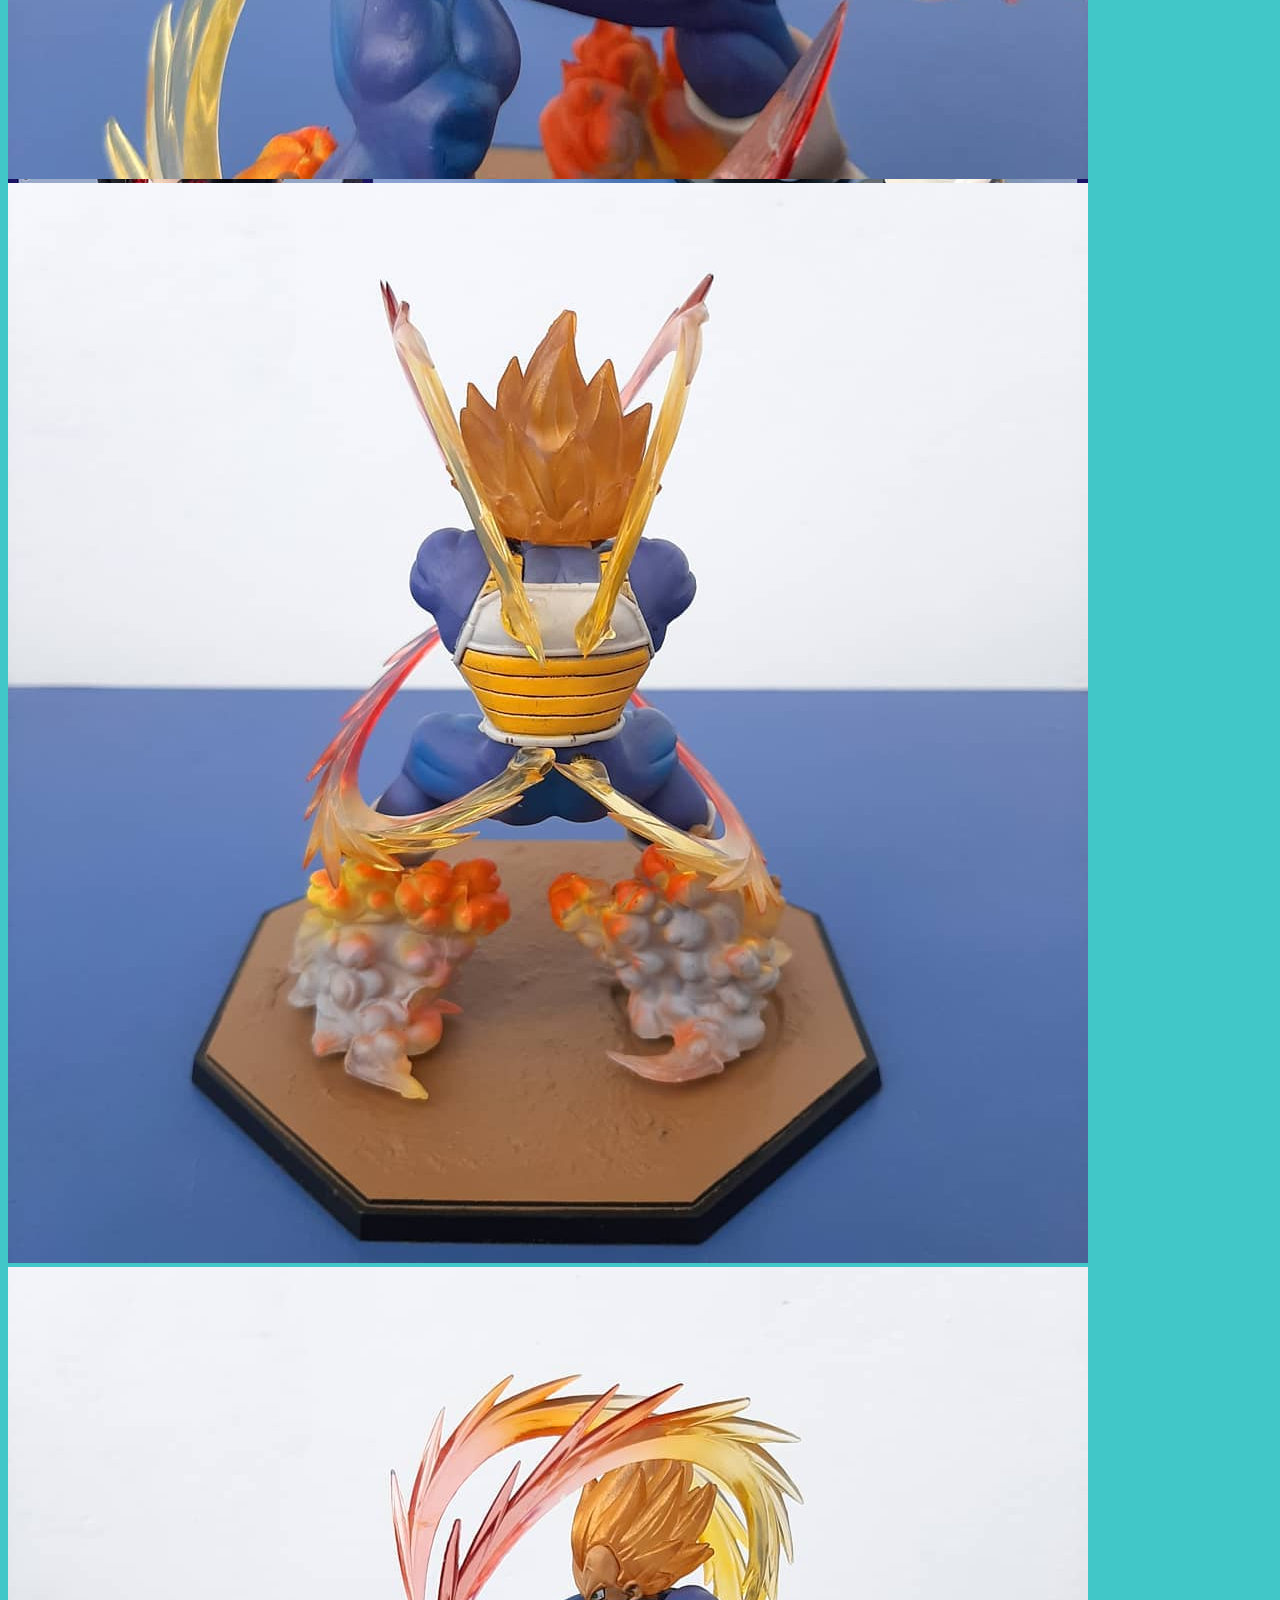
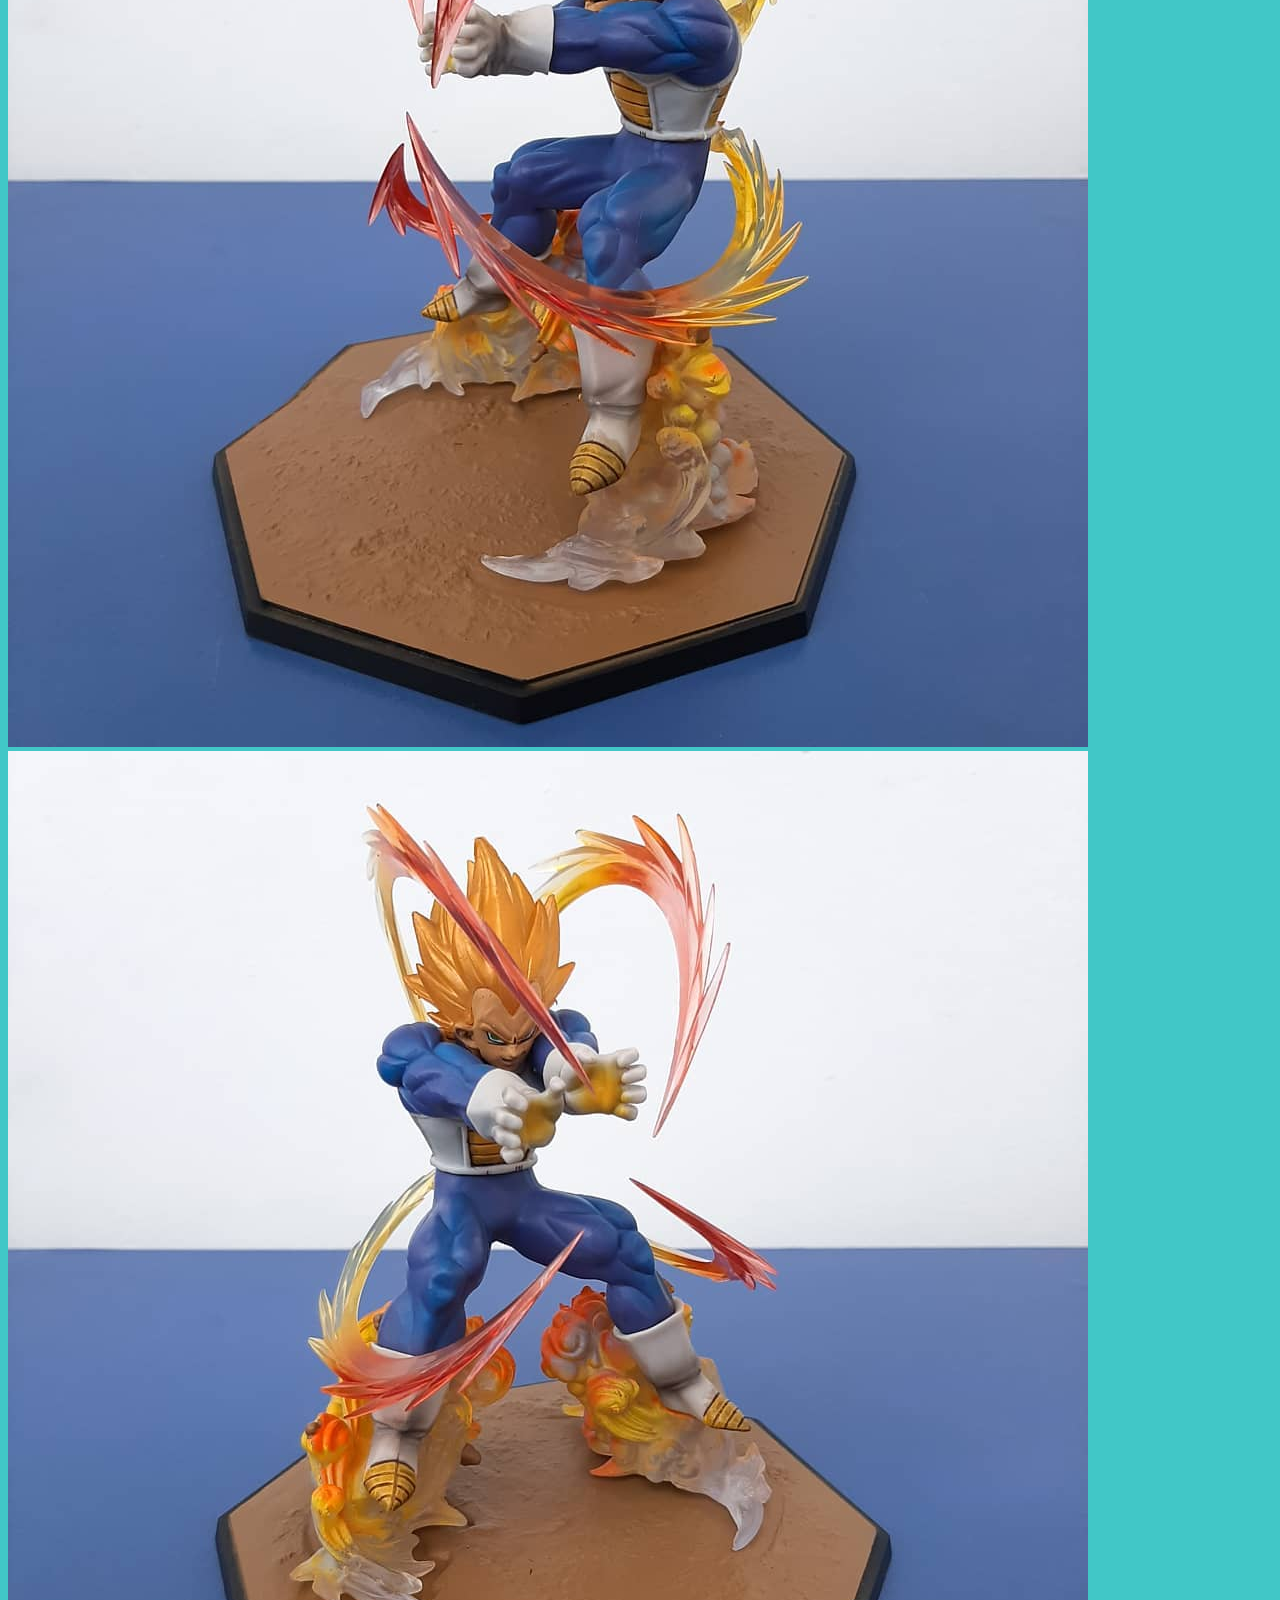
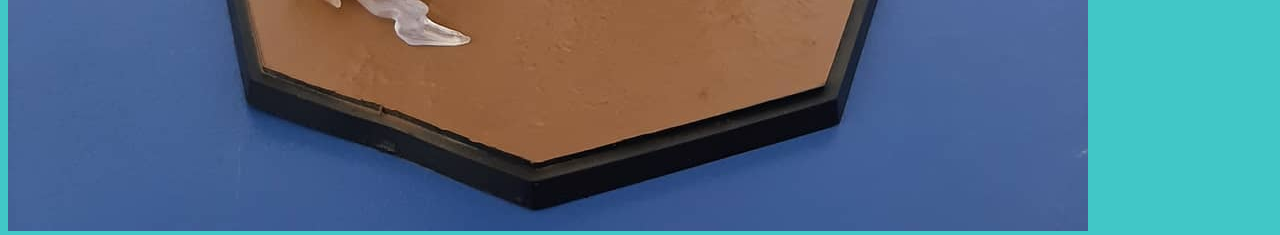
<file: colecionaveis.html>
<!DOCTYPE html>
<html lang="pt-br">
<head>
        <meta charset="UTF-8">
        <meta http-equiv="X-UA-Compatible" content="IE=edge">
        <meta http-equiv="Content-Language" content="pt-br">
        <meta name="viewport" content="width=device-width, initial-scale=1.0">
        
        <!-- CSS BootStrap -->
        <link href="https://cdn.jsdelivr.net/npm/bootstrap@5.1.1/dist/css/bootstrap.min.css" rel="stylesheet" integrity="sha384-F3w7mX95PdgyTmZZMECAngseQB83DfGTowi0iMjiWaeVhAn4FJkqJByhZMI3AhiU" crossorigin="anonymous">
        <!-- Icones BootStrap -->
        <link rel="stylesheet" href="https://cdn.jsdelivr.net/npm/bootstrap-icons@1.5.0/font/bootstrap-icons.css">
        
        <!-- JavaScript BootStrap -->
        <script src="https://cdn.jsdelivr.net/npm/bootstrap@5.1.1/dist/js/bootstrap.bundle.min.js" integrity="sha384-/bQdsTh/da6pkI1MST/rWKFNjaCP5gBSY4sEBT38Q/9RBh9AH40zEOg7Hlq2THRZ" crossorigin="anonymous"></script>
        
        <title>Colecionaveis - Master Hero - Geek Store</title>
        <link rel="shortcut icon" href="img/favicon.ico" type="image/x-icon">
        <!-- fontes -->
        <link rel="preconnect" href="https://fonts.googleapis.com">
        <link rel="preconnect" href="https://fonts.gstatic.com" crossorigin>
        <link href="https://fonts.googleapis.com/css2?family=Lato:wght@100&display=swap" rel="stylesheet">
        <!-- css do projeto-->
        <link rel="stylesheet" href="css/styles.css">
       
    </head>

    <body>
        <main>
         <!-- inicio navbar -->
         <nav class="navbar navbar-expand-lg navbar-light bg-light rounded fixed-top"  aria-label="Twelfth navbar example">
            <div class="container-fluid">
              <button class="navbar-toggler" type="button" data-bs-toggle="collapse" data-bs-target="#navbarsExample10" aria-controls="navbarsExample10" aria-expanded="false" aria-label="Toggle navigation">
                <span class="navbar-toggler-icon"></span>
              </button>
      
              <div class="collapse navbar-collapse justify-content-md-center" id="navbarsExample10">
                <ul class="navbar-nav">
                  <li class="nav-item">
                    <a class="nav-link" aria-current="page" href="index.html">Inicio</a>
                  </li>
                  <li class="nav-item dropdown">
                    <a class="nav-link dropdown-toggle" href="#" id="dropdown10" data-bs-toggle="dropdown" aria-expanded="false">Produtos</a>
                    <ul class="dropdown-menu" aria-labelledby="dropdown10">
                        <li><a class="dropdown-item" href="bottons.html">Bottons</a></li>
                        <li><a class="dropdown-item" href="camisas.html">Camisas</a></li>
                        <li><a class="dropdown-item" href="colecionaveis.html">Colecionaveis</a></li>
                        <li><a class="dropdown-item" href="chaveiros.html">Chaveiros</a></li>
                        <li><a class="dropdown-item" href="pelucias.html">Pelucias</a></li>
                        <li><a class="dropdown-item" href="produtos.html">Ver todos</a></li>
                    </ul>
                  </li>
                  <!--<li class="nav-item">
                    <a class="nav-link" href="#about">Quem somos</a>
                  </li>-->
                  <li class="nav-item">
                    <a class="nav-link" href="#contato">Contato</a>
                  </li>
                  <!--<li class="nav-item dropdown">
                    <a class="nav-link dropdown-toggle" href="#" id="dropdown10" data-bs-toggle="dropdown" aria-expanded="false">Dropdown</a>
                    <ul class="dropdown-menu" aria-labelledby="dropdown10">
                      <li><a class="dropdown-item" href="#">Action</a></li>
                      <li><a class="dropdown-item" href="#">Another action</a></li>
                      <li><a class="dropdown-item" href="#">Something else here</a></li>
                    </ul>
                  </li>-->
                </ul>
              </div>
            </div>
          </nav>
          <!-- fim navbar -->
          <!-- produtos Section-->
<section class="page-section portfolio" id="servicos" style="padding-top: 100px;padding-bottom: 200px;">
    <div class="container">
        <!-- Portfolio Section Heading-->
        <h2 class="page-section-heading text-center mb-0" style="padding-bottom: 30px;">paginaDosColecionaveis</h2>
        <!-- Icon Divider-->
        <div class="divider-custom">
            <div class="divider-custom-line"></div>
            <div class="divider-custom-icon"><i class="fas fa-star"></i></div>
            <div class="divider-custom-line"></div>
        </div>
        <div class="d-block w-100" id="tam-box" style="background-color:; height: auto;">
            <!--carrosel dentro da box malawho -->
            <div class="album py-5 produtos">
              <div class="container ">
              <div class="row row-cols-1 row-cols-sm-3 row-cols-md-5 g-1 justify-content-md-center">
                <div class="col">
                <div class="card shadow-sm item1 ">
                    <div id="prod1" class="carousel slide /*carousel-fade*/ " data-bs-ride="carousel">
                      <div class="carousel-inner"style="height: 250px;">
                        <div class="carousel-item active" >
                            <img src="img/colecionaveis/col_jujutsu_1.jpg" class="d-block "  alt="...">
                          </div>
                          <div class="carousel-item">
                            <img src="img/colecionaveis/col_jujutsu_2.jpg" class="d-block " alt="...">
                          </div>
                          <div class="carousel-item">
                            <img src="img/colecionaveis/col_jujutsu_3.jpg" class="d-block " alt="...">
                          </div>
                      </div>
                    <div class="carousel-caption text-start  d-md-block"> 
                    <!--<h5 style="color: black; text-align: left;" >Produto 1</h5>
                    <h4 style="color: black; text-align: left;">R$ XX,XX</h4>
                    <p style="color: black; text-align: left;">Disponivel</p>-->
                    <div class="btn-group " style="padding-top: 110px;left: 50px;">
                      <a href="bottons.html" role="button"  class="btn btn-sm btn-outline-secondary">Comprar</a>
                    </div>
                  </div>
                                <!-- botões avançar e retroceder -->
              <button class="carousel-control-prev" type="button" data-bs-target="#prod1" data-bs-slide="prev">
                <span class="carousel-control-prev-icon" aria-hidden="true"></span>
                <span class="visually-hidden">Anterior</span>
              </button>
              <button class="carousel-control-next" type="button" data-bs-target="#prod1" data-bs-slide="next">
                <span class="carousel-control-next-icon" aria-hidden="true"></span>
                <span class="visually-hidden">Próxima</span>
              </button>
                </div>
            </div>
            </div>
          <div></div>

          <div class="col">
            <div class="card shadow-sm item2 ">
                <div id="prod2" class="carousel slide /*carousel-fade*/ " data-bs-ride="carousel">
                  <div class="carousel-inner"style="height: 250px;">
                    <div class="carousel-item active" >
                        <img src="img/colecionaveis/col_naruto_1.jpg" class="d-block "  alt="...">
                      </div>
                      <div class="carousel-item">
                        <img src="img/colecionaveis/col_naruto_2.jpg" class="d-block " alt="...">
                      </div>
                      <div class="carousel-item">
                        <img src="img/colecionaveis/col_naruto_3.jpg" class="d-block " alt="...">
                      </div>
                  </div>
                <div class="carousel-caption text-start  d-md-block"> 
                <!--<h5 style="color: black; text-align: left;" >Produto 1</h5>
                <h4 style="color: black; text-align: left;">R$ XX,XX</h4>
                <p style="color: black; text-align: left;">Disponivel</p>-->
                <div class="btn-group " style="padding-top: 110px;left: 50px;">
                  <a href="bottons.html" role="button"  class="btn btn-sm btn-outline-secondary">Comprar</a>
                </div>
              </div>
                            <!-- botões avançar e retroceder -->
          <button class="carousel-control-prev" type="button" data-bs-target="#prod2" data-bs-slide="prev">
            <span class="carousel-control-prev-icon" aria-hidden="true"></span>
            <span class="visually-hidden">Anterior</span>
          </button>
          <button class="carousel-control-next" type="button" data-bs-target="#prod2" data-bs-slide="next">
            <span class="carousel-control-next-icon" aria-hidden="true"></span>
            <span class="visually-hidden">Próxima</span>
          </button>
            </div>
        </div>
        </div>
      <div></div>

      <div class="col">
        <div class="card shadow-sm item1 ">
            <div id="prod3" class="carousel slide /*carousel-fade*/ " data-bs-ride="carousel">
              <div class="carousel-inner"style="height: 250px;">
                <div class="carousel-item active" >
                    <img src="img/colecionaveis/col_vegeta_1.jpg" class="d-block "  alt="...">
                  </div>
                  <div class="carousel-item">
                    <img src="img/colecionaveis/col_vegeta_2.jpg" class="d-block " alt="...">
                  </div>
                  <div class="carousel-item">
                    <img src="img/colecionaveis/col_vegeta_3.jpg" class="d-block " alt="...">
                  </div>
                  <div class="carousel-item">
                    <img src="img/colecionaveis/col_vegeta_4.jpg" class="d-block " alt="...">
                  </div>
                  <div class="carousel-item">
                    <img src="img/colecionaveis/col_vegeta_5.jpg" class="d-block " alt="...">
                  </div>
              </div>
            <div class="carousel-caption text-start  d-md-block"> 
            <!--<h5 style="color: black; text-align: left;" >Produto 1</h5>
            <h4 style="color: black; text-align: left;">R$ XX,XX</h4>
            <p style="color: black; text-align: left;">Disponivel</p>-->
            <div class="btn-group " style="padding-top: 110px;left: 50px;">
              <a href="bottons.html" role="button"  class="btn btn-sm btn-outline-secondary">Comprar</a>
            </div>
          </div>
                        <!-- botões avançar e retroceder -->
      <button class="carousel-control-prev" type="button" data-bs-target="#prod3" data-bs-slide="prev">
        <span class="carousel-control-prev-icon" aria-hidden="true"></span>
        <span class="visually-hidden">Anterior</span>
      </button>
      <button class="carousel-control-next" type="button" data-bs-target="#prod3" data-bs-slide="next">
        <span class="carousel-control-next-icon" aria-hidden="true"></span>
        <span class="visually-hidden">Próxima</span>
      </button>
        </div>
    </div>
    </div>
  <div></div>


</section>

  <!--<section>
    <div>
        <h2 class="page-section-heading text-center  mb-0" style=" padding-bottom:15px; padding-top: 40px; font-size: 22px;">
          <a class="btn btn-lg" style="background-color:#fb5d03;color: white;border-color: black; "href="produtos.html">E muito mais, confira!</a></h2>

        
    </section>-->
    <!-- fim produtos section -->
    

    <section class="page-section text-white mb-0" style="background-image: url('img/fundo.jpeg');
  background-image: linear-gradient(to right, black, #0b7792);   background-size: cover;
  padding-top: 60px;" id="contato-bottons" >
    <!--rodape inicio-->
                <!-- Footer-->
                <footer class="footer text-center">
                    <div class="container">
                        <div class="row">
                            <!-- Footer Location-->
                            <div class="col-lg-4 mb-5 mb-lg-0">
                                <h4 class="text-uppercase mb-4"> </h4>
                                <p class="lead mb-0">
                                    João Pessoa - PB
                                    <br />
                                    
                                </p>
                            </div>
                            <!-- Footer Social Icons-->
                            <div class="col-lg-4 mb-5 mb-lg-0">
                                <h4 class="text-uppercase mb-4">Sociais</h4>
                                <a class="btn btn-outline-light btn-social mx-1" href="https://www.facebook.com/MasterHeroJP"><i class="bi bi-facebook"></i></a>
                                <a class="btn btn-outline-light btn-social mx-1" href="https://www.instagram.com/lojamasterhero/"><i class="bi bi-instagram"></i></a>
                            </div>
                            <!-- Footer About Text-->
                            <div class="col-lg-4">
                                <h4 class="text-uppercase mb-4">Contato</h4>
                                <ul class="nav flex-column">
                                    <li class="nav-item mb-2">E-mail : <strong>
                                        masterhero.contato@gmail.com</strong> </li>
                                    <li class="nav-item mb-2">Telefone : <strong>83 98859-9603</strong></li>
                                    
                                    <!--<li class="nav-item mb-2"><a href="#" class="nav-link p-0 text-muted">Pricing</a></li>
                                    <li class="nav-item mb-2"><a href="#" class="nav-link p-0 text-muted">FAQs</a></li>
                                    <li class="nav-item mb-2"><a href="#" class="nav-link p-0 text-muted">About</a></li>-->
                                  </ul>
                            </div>
                        </div>
                    </div>
                </footer>
                <!-- Copyright Section-->
                <div class="copyright py-4 text-center text-white">
                    <div class="container"><small>&copy; Dev.<strong><a href="https://ulissesribeiro.github.io/dev-ulissesgomes/" style="text-decoration: none;color: white;">UlissesGomes</a></strong> - 2021</small></div>
                </div>

      <!-- AdnersonFerro.com.br widget -->
      <script type="text/javascript">
        (function () {
            var options = {
                whatsapp: "+55(83)98859-9603", // WhatsApp number
                call_to_action: "Fale Conosco Agora!", // Call to action
                position: "right", // Position may be 'right' or 'left'
            };
            var proto = document.location.protocol, host = "whatshelp.io", url = proto + "//static." + host;
            var s = document.createElement('script'); s.type = 'text/javascript'; s.async = true; s.src = url + '/widget-send-button/js/init.js';
            s.onload = function () { WhWidgetSendButton.init(host, proto, options); };
            var x = document.getElementsByTagName('script')[0]; x.parentNode.insertBefore(s, x);
        })();
    </script>
    <!--/AndersonFerro.com.br widget -->
  </section>

    </main>

    </body>
</file>
<file: css/styles.css>
/*Gerais*/
body{
    /*background-image: url("../img/banner1.png");*/
    background-repeat: no-repeat;
    background-size: cover;
    background-color:rgb(65, 199, 199) ;

}

/*IDs*/
#home{
    background-image: url("../img/banner1.webp");
    background-repeat: no-repeat;
    background-size: cover;
    height: 70vh;
    
}
#home img{
    width: 100%;
}

#footer p{
    padding-top:;
}
#footer h4{
    padding-top: 20px;
}
#camisa img{
    width: 390px;
    border-radius: 10px;
}
#bottom img{
    width: 390px;
    border-radius: 10px;
}
#colec img{
    width: 390px;
    border-radius: 10px;
}


#btTest{
    margin-top: 450px;
    width: 15%;
    border-color: black;
    border-radius: 10px;
    background-color: rgb(246, 108, 9);
    color: white;
}
#produtos button{
    border-color: black;
    background-color: rgb(16, 135, 195);
    color: white;
    width: 50%;
}

/*Classes*/
.footer{

    background-color:rgb(37, 136, 136) ;
    height: 25vh;
    padding-top: 50px;
}

.copyright{
    background-color:rgb(37, 136, 136) ;
}

.btnProd{
    padding-top: 10px;
}

.card{
    border-radius: 10px;
    border-color: transparent;
    background-color: transparent;

    
}


/*responsive*/
@media screen and (max-width: 815px) and (min-width: 300px)
/*@media(max-width: 815px)*/{
#camisa img{
    width: 100%;
}
#bottom img{
    width: 100%;
}
#colec img{
    width: 100%;
}
    
#home{
  background-size: 100%;
  height: 24vh;
  margin-top: 60px; 
}
#home img{
    width: cover;
}
#btTest{
    margin-top: 100px;
    width: 50%;
    border-color: black;
    border-radius: 10px;
    background-color: rgb(246, 108, 9);
    color: white;
}

.footer{
    background-color:rgb(37, 136, 136) ;
    height: 70vh;
}

#footer p{
    padding-top: ;
}
#footer h4{
    padding-top: ;
}

}
</file>
